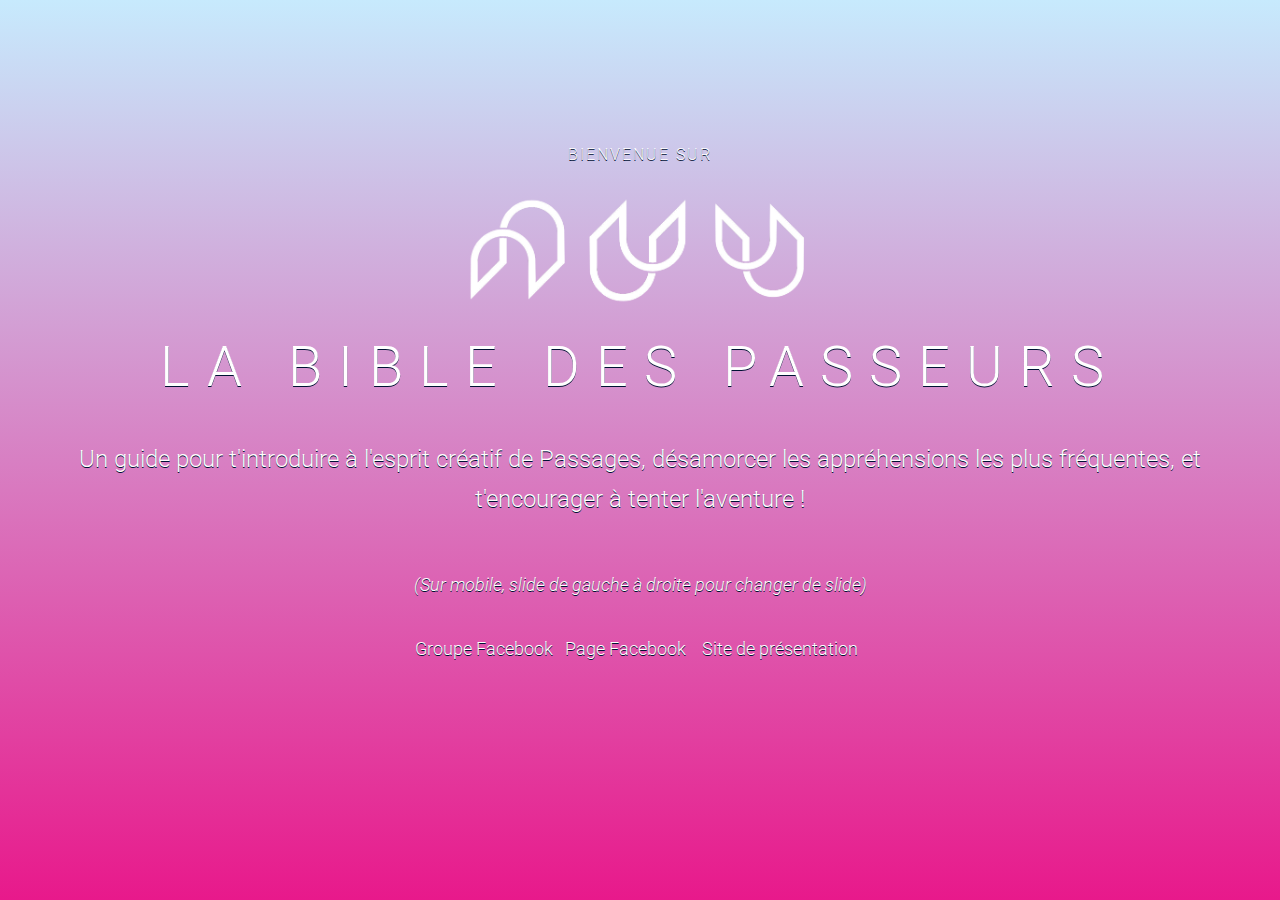
<file: index.html>
<!doctype html>
<html lang="en" prefix="og: http://ogp.me/ns#">
  <head>
    <meta charset="utf-8">
    <meta name="viewport" content="width=device-width, initial-scale=1">

    <!-- CLEAN MARKUP = GOOD KARMA.
      Hi source code lover,

      you're a curious person and a fast learner ;)
      Let's make something beautiful together. Contribute on Github:
      https://github.com/jlantunez/webslides

      Thanks,
      @jlantunez.
    -->

    <!-- SEO -->
    <title>WebSlides: Making HTML presentations easy</title>
    <meta name="description" content="WebSlides is the easiest way to make HTML presentations, portfolios, and landings. Just essential features.">

    <!-- URL CANONICAL -->
    <!-- <link rel="canonical" href="http://your-url.com/"> -->

    <!-- Google Fonts -->
    <link href="https://fonts.googleapis.com/css?family=Roboto:100,100i,300,300i,400,400i,700,700i%7CMaitree:200,300,400,600,700&amp;subset=latin-ext" rel="stylesheet">

    <!-- CSS Base -->
    <link rel="stylesheet" type='text/css' media='all' href="static/css/base.css">

    <!-- CSS Colors -->
    <link rel="stylesheet" type='text/css' media='all' href="static/css/colors.css">

    <!-- Optional - CSS SVG Icons (Font Awesome) -->
    <link rel="stylesheet" type='text/css' media='all' href="static/css/svg-icons.css">

    <!-- SOCIAL CARDS (ADD YOUR INFO) -->

    <!-- FACEBOOK -->
    <meta property="og:url" content="http://your-url.com/"> <!-- YOUR URL -->
    <meta property="og:type" content="article">
    <meta property="og:title" content="WebSlides — Making HTML Presentations Easy"> <!-- EDIT -->
    <meta property="og:description" content="WebSlides is about telling stories beautifully. Just the essential features. Good karma."> <!-- EDIT -->
    <meta property="og:updated_time" content="2017-01-04T17:20:50"> <!-- EDIT -->
    <meta property="og:image" content="static/images/share-webslides.jpg"> <!-- EDIT -->

    <!-- TWITTER -->
    <meta name="twitter:card" content="summary_large_image">
    <meta name="twitter:site" content="@webslides"> <!-- EDIT -->
    <meta name="twitter:creator" content="@jlantunez"> <!-- EDIT -->
    <meta name="twitter:title" content="WebSlides — Making HTML Presentations Easy"> <!-- EDIT -->
    <meta name="twitter:description" content="WebSlides is about good karma. Just essential features. 120+ free slides ready to use."> <!-- EDIT -->
    <meta name="twitter:image" content="static/images/share-webslides.jpg"> <!-- EDIT -->

    <!-- FAVICONS -->
    <link rel="shortcut icon" sizes="16x16" href="static/images/favicons/favicon.png">
    <link rel="shortcut icon" sizes="32x32" href="static/images/favicons/favicon-32.png">
    <link rel="apple-touch-icon icon" sizes="76x76" href="static/images/favicons/favicon-76.png">
    <link rel="apple-touch-icon icon" sizes="120x120" href="static/images/favicons/favicon-120.png">
    <link rel="apple-touch-icon icon" sizes="152x152" href="static/images/favicons/favicon-152.png">
    <link rel="apple-touch-icon icon" sizes="180x180" href="static/images/favicons/favicon-180.png">
    <link rel="apple-touch-icon icon" sizes="192x192" href="static/images/favicons/favicon-192.png">

    <!-- Android -->
    <meta name="mobile-web-app-capable" content="yes">
    <meta name="theme-color" content="#333333">

  </head>
  <body>
    <main role="main">
      <article id="webslides" class="vertical">
        <!-- Quick Guide
          - Each parent <section> in the <article id="webslides"> element is an individual slide.
          - Vertical sliding = <article id="webslides" class="vertical">
          - <div class="wrap"> = container 1200px / <div class="wrap size-50"> = 600px;
        -->

        <section class="bg-black" style="background-image: linear-gradient(to top, #e8198b 0%, #c7eafd 100%);">
          <!--.wrap = container 1200px -->
          <div class="wrap aligncenter fadeIn slow">
            <p class="text-subtitle">Bienvenue sur </p>
            <div class="wrap size-30 aligncenter">
            <figure>
              <img class="aligncenter" id="trois-icones" src="static/images/3icones.png" alt="Pixel Phone">
            </figure>
            </div>
            <h1 class="text-landing">la bible des passeurs</h1>
            
            <br><br>
            <p class="text-intro">
              Un guide pour t'introduire à l'esprit créatif de Passages, désamorcer les appréhensions les plus fréquentes, et t'encourager à tenter l'aventure !
            </p>
            <br/>
            <p><i>(Sur mobile, slide de gauche à droite pour changer de slide)</i></p>
            <p>
              <a href="https://www.facebook.com/groups/passepassages/" target="_blank" style="color:white;">Groupe Facebook</a>&nbsp;&nbsp;
<!--               <br/> -->
              <a href="https://www.facebook.com/passePassages/" target="_blank" style="color:white;">Page Facebook</a> &nbsp;&nbsp;
<!--               <br/> -->
              <a href="http://passages.strikingly.com/" target="_blank" style="color:white;">Site de présentation</a>&nbsp;&nbsp;
            </p>
          </div>
          <!-- .end .wrap -->
        </section>
        <section class="bg-black slide-top" style="background-image: linear-gradient(to bottom, #e8198b 0%, #6713d2 100%);">

          <!--.wrap = container 1200px -->
          <div class="wrap">
            <p class="text-context">Introduction</p>
            <h2>Passages, c’est un cadavre exquis du XXIè siècle</h2>
            <div class="grid sm vertical-align">
              <div class="column">
                <figure>
                  <img src="static/images/3iconeslong.png" alt="Pixel Phone">
                </figure>
              </div>
              <div class="column">
                <p class="text-intro">
                   Tu rejoins un groupe de cinq personnes. Ensuite, chaque membre du groupe travaille individuellement, l'un après l'autre.
                   <br>
                   <br>
                   Le premier produit quelque chose.


                   <br>
                   Le second récupère sa production et la transforme, ou s’en inspire pour créer quelque chose de tout à fait différent.


                   <br> 
                   Le troisième… tu as déjà compris le truc, non ? 

                   <br>
                   <br>
                   Quand le dernier termine son tour, le groupe réfléchit  à une façon de présenter l’œuvre lors de <strong>la soirée Passages.</strong>

                   <br>
                   <br>
                  

                </p>
              </div>

            </div>
          </div>
          <!-- .end .wrap -->
        </section>
        <section class="aligncenter bg-black" style="background-image: linear-gradient(to bottom, #6713d2 55%, #ffc8a9 100%);">
          <div class="wrap">
            <h2><strong>Sommaire</strong></h2>
            <p class="text-intro">Ce guide veut répondre à toutes les interrogations que tu peux te poser après la lecture du paragraphe ci-dessus :)</p>
            <p class="text-intro"><strong>Si quelquechose n'est pas clair, et si il te reste la moindre question, n'hésite pas à nous contacter directement !!!</strong></p>
            <ul class="flexblock border">
              <li>
                <!--div required = padding li or li>a-->
                <div>
                  <h4>État d'esprit</h4>
                  <ol>
                    <li><a target="_blank" href="#slide=4">Les contraintes boostent la créativité</a></li>
                    <li><a target="_blank" href="#slide=5">Processus > résultat</a></li>
                    <li><a target="_blank" href="#slide=6">Mentalité prototype !</a></li>
                    <li><a target="_blank" href="#slide=7">Inclusion radicale</a></li>
                  </ol>
                </div>
              </li>
              <li>
                <!--div required = padding li or li>a-->
                <div>
                  <h4>Avant Passages</h4>
                  <ol>
                    <li><a target="_blank" href="#slide=8">Je n'ai pas le temps !</a></li>
                    <li><a target="_blank" href="#slide=9">Je ne suis pas créatif !</a></li>
                    <li><a target="_blank" href="#slide=10">Je ne sais pas faire !</a></li>
                    <li><a target="_blank" href="#slide=11">J'ai peur de passer un truc imparfait !</a></li>
                  </ol>
                </div>
              </li>
              <li>
                <!--div required = padding li or li>a-->
                <div>
                  <h4>Pendant son tour</h4>
                  <ol>
                    <li><a target="_blank" href="#slide=12">J'ai pas d'idées...</a></li>
                    <li><a target="_blank" href="#slide=13">Je suis 1er, je fais quoi ?</a></li>
                    <li><a target="_blank" href="#slide=14">Je suis dernier, je fais quoi ?</a></li>
                    <li><a target="_blank" href="#slide=15">J'ai reçu / Je veux faire du code !</a></li>
                  </ol>
                </div>
              </li>
              <li>
                <!--div required = padding li or li>a-->
                <div>
                  <h4>Pour la présentation</h4>
                  <p class="text-subtitle">Bien communiquer...</p>
                  <ol>
                    <li><a target="_blank" href="#slide=16">...son travail.</a></li>
                    <li><a target="_blank" href="#slide=17">...sur le processus créatif.</a></li>
                    <li><a target="_blank" href="#slide=18">...avec les invités.</a></li>
                  </ol>
                </div>
              </li>
            </ul>
          </div>
          <!-- .end .wrap -->
        </section>

        <!-- contraintes  4 -->
        <section class="slide-top" style="background-image: linear-gradient(to top, #69EACB 0%, #ffc8a9 80%);;">

          <!--.wrap = container 1200px -->
          <div class="wrap">
            <p class="text-context">État d'esprit</p>
            <h2>
               Les contraintes sont fertiles.
            </h2>
            <div class="grid sm vertical-align">
              <div class="column">
                <figure>
                  <img src="static/images/Icones Contraintes.png" alt="Pixel Phone">
                </figure>
              </div>
              <div class="column">

                <p class="text-intro">Celles imposées par Passages, bien sûr : processus créatif, temps courts, deadlines et position dans le groupe.
                <br/>
                <br/>
                Mais surtout celles que vous vous imposerez vous-même.
                <br/>
                <br/>
                Plus il y a de cadres à la création, comme n'utiliser qu'un seul instrument, deux couleurs, uniquement Paint ou Powerpoint, plus l'imagination s'exprime <strong>facilement</strong> !
                </p>
              </div>

            </div>
          </div>
          <!-- .end .wrap -->
        </section>
        <!-- Process 5 -->
        <section class="bg-black slide-top" style="background-image: linear-gradient(to bottom, #69EACB 0%, #57F2CC 8%, #4596FB 60%);">

          <!--.wrap = container 1200px -->
          <div class="wrap">
            <p class="text-context">État d'esprit</p>
            <h2>
               Penser chemin plutôt que résultat.
            </h2>
            <div class="grid sm vertical-align">
              <div class="column">
                <figure>
                  <img src="static/images/Icones Process.png" alt="Pixel Phone">
                </figure>
              </div>
              <div class="column">

                <p class="text-intro">Si votre idée est complexe, la décomposer en une suite de petites actions simples à essayer la rend plus atteignable.
                <br/>
                <br/>
                Comme ça, même si vous n'arrivez pas au bout de votre démarche dans votre semaine, vous pourrez quand même passer votre intention, vos ressources, et là où vous êtes arrivés au suivant !
                <br/>
                </p>
              </div>
  
            </div>
          </div>
          <!-- .end .wrap -->
        </section>
        <!-- Prototype 6 -->
        <section class="bg-black slide-top" style="background-image: linear-gradient(to top, #3d3393 35%, #2b76b9 80%, #4596FB 100%);">

          <!--.wrap = container 1200px -->
          <div class="wrap">
            <p class="text-context">État d'esprit</p>
            <h2>
              Assumer de faire des choses incomplètes. 
            </h2>
            <div class="grid sm vertical-align">
              <div class="column">
                <figure>
                  <img src="static/images/Icones Prototype.png" alt="Pixel Phone">
                </figure>
              </div>
              <div class="column">
                <p class="text-intro">La création, c'est fascinant car sale, erratique, et dégoulinant de sueur.
                <br/>
                <br/>
                À Passages, nous glissons un doigt sur cette sueur et nous émerveillons ensemble des <strong>"Comment ?"</strong> et des <strong>"Pourquoi ?"</strong> qui disparaissent dans la plastique des musées et des média.
                <br/>
                <br/>
                Nous ne jugeons pas une subjective perfection du <strong>"Quoi ?"</strong>. <br> <strong>Morale : N'ayez pas peur de passer des brouillons ou de schémas !</strong>
                <br/>
                </p>
              </div>

            </div>
          </div>
          <!-- .end .wrap -->
        </section>
        <!-- Inclusion 7 -->
        <section class="bg-black slide-top" style="background-image: linear-gradient(to bottom,  #3d3393 0%, #0250c5 20%, #d43f8d 100%);">

          <!--.wrap = container 1200px -->
          <div class="wrap">
            <p class="text-context">État d'esprit</p>
            <h2>
              Inclusion radicale. Des créateurs comme des créations.
            </h2>
            <br/>
            <div class="grid sm vertical-align">
              <div class="column">
                <figure>
                  <img src="static/images/Icones Inclusion.png" alt="Pixel Phone">
                </figure>
              </div>
              <div class="column">

                <p class="text-intro">Il n'y a pas de <i>bon</i> passage. Ni de <i>bon</i> passeur. C'est un jeu et une expérience ouverte à <strong>tous</strong>, sans distinction de compétences ou de personnalités.
                <br/>
                <br/>
                Chacun y est donc <strong>accepté</strong>, peu importe son implication et son emploi du temps.
                <br/>
                <br/>
                Chacun y est donc chaleureusement <strong>remercié</strong> (avec grand respect), pour sa participation, peu importe sa forme et son contenu.
                <br/>
                <br/>
                Merci encore à tous nos participants passés et futurs :)
                <br/>
                </p>
              </div>
            </div>
          </div>
          <!-- .end .wrap -->
        </section>
        <!-- Temps 8 -->
        <section class="bg-black slide-top" style="background-image: linear-gradient(to bottom,  #d43f8d 0%, #0F7173 100%);">

          <!--.wrap = container 1200px -->
          <div class="wrap">
            <p class="text-context">Avant Passages</p>
            <h2>
              Je n'ai pas le temps !
            </h2>
            <div class="grid sm vertical-align">
              <div class="column">
                <figure>
                  <img src="static/images/Icones TEmps.png" alt="Pixel Phone">
                </figure>
              </div>
              <div class="column">

                <p class="text-intro">
                  Les passeurs ont des emplois du temps et des motivations variés, et  cette diversité est la bienvenue : <strong>personne n'est jugé sur le temps ni l'ampleur de sa création</strong>. 
                  <br/>
                  <br/>Certains y consacrent 30 minutes, d'autres plus de 10h. Tous trouvent le temps dans leur semaine. Le temps passé par l'ensemble d'un groupe est toujours équilibré.
                  <br/>
                  <br/>
                  <strong>À vous d'adapter votre idée et votre création au temps que vous souhaitez et pouvez donner.</strong> Soyez minimalistes ! Nos conseils créatifs peuvent aussi aider.
                  <br/>
                  <br/>
                  D'un point de vue pratique, vous pouvez spécifier les semaines où vous ne préférez pas passer et si vous craignez de devoir annuler pour imprévu, ou toute autre appréhension temporelle, on est hyper flexibles et on en tiendra compte.
                </p>
              </div>
            </div>
          </div>
          <!-- .end .wrap -->
        </section>

        <!-- Creatif 9 -->
        <section class="bg-black slide-top" style="background-image: linear-gradient(to bottom,  #0F7173 0%, #720026 100%);">

          <!--.wrap = container 1200px -->
          <div class="wrap">
            <p class="text-context">Avant Passages</p>
            <h2>
              Je ne suis pas créatif !
            </h2>
            <div class="grid sm vertical-align">
              <div class="column">
                <figure>
                  <img src="static/images/Icones Creatif.png" alt="Pixel Phone">
                </figure>
              </div>
              <div class="column">
                <p class="text-intro">
                  C'est évidemment faux. Nous sommes tous <i>"créatifs"</i> quand le contexte l'exige, dans notre travail, notre vie de tous les jours..
                  <br/>
                  <br/>
                  Artistes et créateurs vous le diront; <strong>il faut s'imposer des contraintes.</strong> En cet âge numérique, tout semble possible : rien de mieux pour tuer l'inspiration. Prenez ce que vous avez sous la main, et mettez vous au travail !
                  <br/>
                  <br/>
                  Aussi, <strong>rien n'est original.</strong> N'ayez pas peur de l'inspiration, et de la copie. C'est en recopiant qu'on apprend le plus vite, et qu'on trouve sa différence.
                </p>
              </div>
            </div>
          </div>
          <!-- .end .wrap -->
        </section>
        <!-- Faire 10 -->
        <section class="bg-black slide-top" style="background-image: linear-gradient(to bottom,  #720026 0%, #BD2D87 100%);">

          <!--.wrap = container 1200px -->
          <div class="wrap">
            <p class="text-context">Avant Passages</p>
            <h2>
              Je ne sais pas faire !
            </h2>
            <div class="grid sm vertical-align">
              <div class="column">
                <figure>
                  <img src="static/images/Icones Faire.png" alt="Pixel Phone">
                </figure>
              </div>
              <div class="column">
                <p class="text-intro">
                  Les passeurs ont tous des compétences et des expériences variées. Cette diversité fait la force de Passages comparé à l'art traditionel. 
                  <br/>
                  <br/>
                  Pour <strong>essayer</strong>, pas besoin de <strong>savoir faire</strong>. Beaucoup profitent justement de Passages pour découvrir de nouvelles compétences et outils.
                  <br/>
                  <br/>
                  Vous savez déjà (a priori) lire, écrire, parler, bouger, et, <i>si le besoin urgent s'en fait sentir,</i> vous servir d'un ordinateur et d'un smartphone... rendez-vous <i>vraiment</i> compte des possibilités déjà <strong>infinies</strong> que cela permet ?
                  <br/>
                  <br/>
                  On dit souvent de l'art contemporain que n'importe qui "peut faire ça". Prouve-le !
                </p>
              </div>
            </div>
          </div>
          <!-- .end .wrap -->
        </section>
        <!-- Imparfait 11 -->
        <section class="bg-black slide-top" style="background-image: linear-gradient(to bottom,  #BD2D87 0%, #4C2B36 100%);">

          <!--.wrap = container 1200px -->
          <div class="wrap">
            <p class="text-context">Avant Passages</p>
            <h2>
              J'ai peur de passer un truc imparfait !
            </h2>
            <div class="grid sm vertical-align">
              <div class="column">
                <figure>
                  <img src="static/images/Icones Imparfait.png" alt="Pixel Phone">
                </figure>
              </div>
              <div class="column">
                <p class="text-intro">
                  Nous sommes une communauté de prototypeurs et d'explorateurs. 
                  <br/>
                  <br/>
                  Nous sommes conscients que la perfection et la réussite passe par nombre énorme d'itérations, d'essais, et surtout d'échecs -- là où on apprend le plus. <strong>Cependant, ce n'est pas notre sujet ici !</strong>
                  <br/>
                  <br/>
                  Le but de Passages <strong>n'est pas</strong> de produire des chefs d'oeuvres. Le but est d'explorer de façon collaborative, originale et <i>ultra-rapide</i> des embryons d'idées, et de présenter des prototypes au monde réel.
                  <br/>
                  <br/>
                  Il n'y a donc aucun souci à passer une tentative incomplète ou échouée.
                </p>
              </div>

            </div>
          </div>
          <!-- .end .wrap -->
        </section>
        <!-- Pas diees 12 -->
        <section class="bg-black slide-top" style="background-image: linear-gradient(to bottom,  #4C2B36 0%, #222E50 100%);">

          <!--.wrap = container 1200px -->
          <div class="wrap">
            <p class="text-context">Pendant son tour</p>
            <h2>
              J'ai pas d'idées...
            </h2>
            <div class="grid sm vertical-align">
              <div class="column">
                <figure>
                  <img src="static/images/Icones Idees.png" alt="Pixel Phone">
                </figure>
              </div>
              <div class="column">
                <p class="text-intro">
                  Plusieurs pistes de réflexions (vagues !) pour trouver l'inspiration quand on reçoit son passage.
                  <ul class="flexblock text-cols">
                    <li>Fixer le "comment" avant de trouver le "quoi": medium, outils, couleurs...</li>
                    <li>Se mettre à faire quelque chose. Le relier au précédent plus tard !</li>
                    <li>S'inspirer de choses qui n'ont a priori rien à voir.</li>
                    <li>Réorganiser. Re-hiérachiser.</li>
                    <li>Prendre des échantillons.</li>
                    <li>Ne travailler que sur une sous partie.</li>
                    <li>Coller des choses ensembles.</li>
                    <li>Détruire !</li>
                    <li>(Ré)écrire une histoire. Penser "storytelling".</li>
                    <li>(Re)définir une expérience. Penser "sensations".</li>
                    <li>(Re)définir une interaction. Penser "interactivité".</li>
                    <li>(Re)définir un cadre. Penser "règles"</li>
                    <li>Se poser des questions: "Et si c'était ... ?"</li>
                    <li>Choisir un courant: classique, absurde, cubiste...</li>
                    <li>Changer le contexte.</li>
                    <li>Donner du sens.</li>
                  </ul>
                </p>
              </div>

            </div>
          </div>
          <!-- .end .wrap -->
        </section>
        <!-- Premier 13 -->
        <section class="bg-black slide-top" style="background-image: linear-gradient(to bottom,  #222E50 0%, #82D173 100%);">

          <!--.wrap = container 1200px -->
          <div class="wrap">
            <p class="text-context">Pendant son tour</p>
            <h2>
              Je suis 1er, je fais quoi ?
            </h2>
            <div class="grid sm vertical-align">
              <div class="column">
                <figure>
                  <img src="static/images/Icones 1er.png" alt="Pixel Phone">
                </figure>
              </div>
              <div class="column">
                <p class="text-intro">
                  Tu as l'honneur de commencer le Passage de ton groupe :) En t'inspirant du thème de ta saison, tu dois produire quelquechose. <i>"Mais quoi donc ?"</i> me répondras-tu. Et bien...
                </p>
                <h4>
                  Tu es entièrement libre !
                </h4>
                <br/>
                <p class="text-intro">
                Ce qui n'est pas forcément un cadeau puisque tu n'auras aucun matériel "de base" à reprendre. A toi de te fixer des contraintes pour compenser.
                </p>
                <p>
                  A titre d'exemple uniquement : du coup, <i>assez souvent</i> le premier créé un "matériau" pour les suivants. Mais n'hésite pas à être plus original ! Pourquoi pas faire une chose "à trous" , "creuse", ou "abstraite", comme un "cadre", des "règles" que ce serait aux suivants de compléter...
                </p>
              </div>
            </div>
          </div>
          <!-- .end .wrap -->
        </section>
        <!-- Dernier 14 -->
        <section class="bg-black slide-top" style="background-image: linear-gradient(to bottom,  #82D173 40%, #CFD11A 60%);">

          <!--.wrap = container 1200px -->
          <div class="wrap">
            <p class="text-context">Pendant son tour</p>
            <h2>
              Je suis dernier, je fais quoi ?
            </h2>
            <div class="grid sm vertical-align">
              <div class="column">
                <figure>
                  <img src="static/images/Icons dernier.png" alt="Pixel Phone">
                </figure>
              </div>
              <div class="column">
                <p class="text-intro">
                  En tant que dernier de la chaîne, tu vas généralement recevoir un sacré "truc" assez délirant. C'est toi qui donnera la dernière impulsion avant votre travail en groupe pour préparer la représentation.
                  <br/>
                  <br/>
                  Quelques pistes si tu ne sais pas quoi faire de ce que tu as reçu :
                </p>
                <ul class="flexblock text-cols">
                  <li>Chercher la bonne façon de le présenter</li>
                  <li>Mieux relier entre elles les parties reçues</li>
                  <li>Imaginer les interactions avec les spectateurs</li>
                  <li>Scénographier l'espace</li>
                </ul>
              </div>

            </div>
          </div>
          <!-- .end .wrap -->
        </section>

        <!-- Code 15 -->
        <section class="bg-black slide-top" style="background-image: linear-gradient(to bottom,  #CFD11A 0%, #2A2A72 100%);">

          <!--.wrap = container 1200px -->
          <div class="wrap">
            <p class="text-context">Pendant son tour</p>
            <h2>
              Alerte ! J'ai reçu du code !
            </h2>
            <div class="grid sm vertical-align">
              <div class="column">
                <figure>
                  <img src="static/images/Icones Code.png" alt="Pixel Phone">
                </figure>
              </div>
              <div class="column">
                <p class="text-intro">
                  Certains passeurs imaginent parfois des programmes informatiques. 
                  <br/>
                  <br/>
                  Celui qui le reçoit a alors bien souvent l'envie d'en étendre les fonctionnalités. Même lorsqu'il ne sait pas le faire lui-même.
                  <br/>
                  <br/>
                  Il demande alors bien naturellement au précédent si <i>"c'est facile de faire ça".</i> Le codeur, en optimiste naïf, répond alors: "oui d'accord ça a l'air cool". Et se retrouve à passer 3 fois plus de temps que prévu sur son programme.
                  <br/>
                  <br/>
                  Conseils pour éviter d'éventuelles frustrations dans ces situations :
                  <ul class="flexblock specs">
                    <li><strong>Les deux partis : COMMUNIQUEZ.</strong> Et soyez honnêtes et réalistes.</li>
                    <li><strong>Receveur : </strong>Vois le code comme une contrainte que tu ne peux pas modifier</li>
                    <li><strong>Receveur : </strong>Pense à des choses autour et en dehors du programme.</li>
                    <li><strong>Receveur : </strong>Si tu veux vraiment que le précédent code ton idée, par politesse, apporte une idée dont tu peux faire au moins 80% du travail seul.</li>
                    <li><strong>Codeur :</strong> Soit conscient de cette situation avant de te lancer dans du code.</li>
                    <li><strong>Codeur :</strong> N'hésite pas à dire non. Spécifie très exactement le cadre ce que tu es prèt à faire en plus lorsque tu passes.</li>
                    <li><strong>Codeur :</strong> N'hésite pas à laisser des zones "vides" dans le programme pour orienter la manière dont tu veux que les suivants participent.</li>
                    <li><strong>Codeur :</strong> Sois pessimiste dans la manière dont tu juges la difficulté des fonctionnalités qu'on te demande.</li>
  
                  </ul>
                </p>
              </div>

            </div>
          </div>
          <!-- .end .wrap -->
        </section>
        <!-- Comm travail 16-->
        <section class="bg-black slide-top" style="background-image: linear-gradient(to bottom,  #2A2A72 0%, #D95D39 100%);">

          <!--.wrap = container 1200px -->
          <div class="wrap">
            <p class="text-context">Pour la présentation</p>
            <h2>
              Bien communiquer - son travail
            </h2>
            <div class="grid sm vertical-align">
              <div class="column">
                <figure>
                  <img src="static/images/Icons comm travail.png" alt="Pixel Phone">
                </figure>
              </div>
              <div class="column">
                <p class="text-intro">
                  La communication est la clef d'une présentation réussie.
                  <br/>
                  <br/>
                  Même des choses très incomplètes, voire cassées, peuvent être rendues magiques par une bonne présentation.
                  <br/>
                  <br/>
                  Soyez un peu acteurs, un peu scénographes, mettez vous à la place des spectateurs et faites leur vivre une belle histoire !
                  <br/>
                  <strong>De simples détails de décor, de son et de lumière peuvent tout changer à l'ambiance d'une présentation.</strong>
                </p>
                <p>
                Fun fact : Pour financer ses débuts, le boss de Dropbox a levé $6M avec une fausse vidéo de présentation de leur produit.
                </p>
              </div>
            </div>
          </div>
          <!-- .end .wrap -->
        </section>
        <!-- Comm processus creatif 17 -->
        <section class="bg-black slide-top" style="background-image: linear-gradient(to bottom,  #D95D39 0%, #FF8360 100%);">

          <!--.wrap = container 1200px -->
          <div class="wrap">
            <p class="text-context">Pour la présentation</p>
            <h2>
              Bien communiquer - sur le processus créatif.
            </h2>
            <div class="grid sm vertical-align">
              <div class="column">
                <figure>
                  <img src="static/images/Icones comm process creatif.png" alt="Pixel Phone">
                </figure>
              </div>
              <div class="column">

                <p class="text-intro">
                  En plus de votre présentation du résultat final, l'histoire de comment vous en êtes arrivé là a une importance cruciale !
                  <br/>
                  <br/>
                  Selon le format, vous n'aurez pas forcément le temps d'expliquer individuellement à chaque spectateur l'enchainement de vos créations.
                  <br/>
                  <br/>
                  <strong>Conseil: Imprimer une feuille avec les étapes de votre création, et l'afficher à côté de votre espace.</strong>
                  <br/>
                </p>
              </div>
            </div>
          </div>
          <!-- .end .wrap -->
        </section>
        <!-- Comm invites  18-->
        <section class="bg-black slide-top" style="background-image: linear-gradient(to bottom,  #FF8360 40%, #c7eafd 100%);">

          <!--.wrap = container 1200px -->
          <div class="wrap">
            <p class="text-context">Pour la présentation</p>
            <h2>
              Bien communiquer - avec les invités
            </h2>
            <div class="grid sm vertical-align">
              <div class="column">
                <figure>
                  <img src="static/images/Icones comm invites.png" alt="Pixel Phone">
                </figure>
              </div>
              <div class="column">
                <p class="text-intro">
                  Le but de la présentation est d'ouvrir de nouvelles personnes à l'univers <i>(un peu fou)</i> de Passages.
                  <br/>
                  <br/>
                  Des invités que vous ne connaissez pas, aux sensibilités différentes des vôtres, viendront découvrir vos travaux.
                  <br/>
                  <br/>
                  <strong>
                    Soyez ouverts, didactiques et accessibles. 
                    <br/>Dialoguez avec les gens que vous ne connaissez pas.
                  </strong>
                  <br/>
                </p>
              </div>
            </div>
          </div>
          <!-- .end .wrap -->
        </section>
      </article>
      <!-- end article -->
    </main>
    <!-- end main -->

   <!-- Remove #webslides element :)

     <footer role="contentinfo">
      <div class="wrap">
        <p>An <a href="https://github.com/jlantunez/webslides">open source solution</a>, by <a href="https://twitter.com/jlantunez">@jlantunez</a>.</p>
      </div>
    </footer>  -->

    <!-- Required -->
    <script src="static/js/webslides.js"></script>
    <script>
      window.ws = new WebSlides();
    </script>

    <!-- OPTIONAL - svg-icons.js (fontastic.me - Font Awesome as svg icons) -->
    <script defer src="static/js/svg-icons.js"></script>

  </body>
</html>
</file>
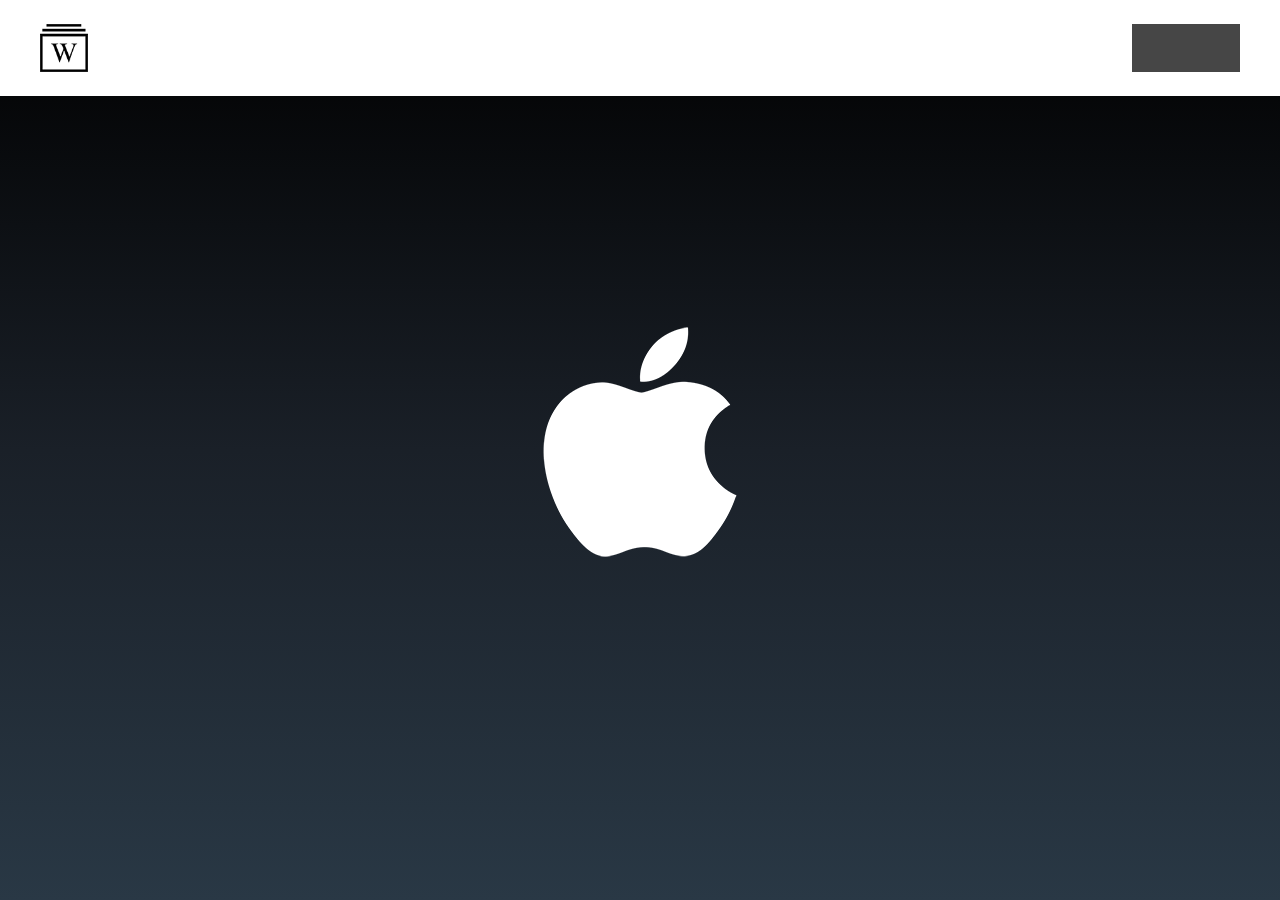
<file: demos/keynote.html>
<!doctype html>
<html lang="en" prefix="og: http://ogp.me/ns#">
  <head>
    <meta charset="utf-8">
    <meta name="viewport" content="width=device-width, initial-scale=1">

    <!-- CLEAN MARKUP = GOOD KARMA.
      Hi source code lover,

      you're a curious person and a fast learner ;)
      Let's make something beautiful together. Contribute on Github:
      https://github.com/jlantunez/webslides

      Thanks,
      @jlantunez.
    -->

    <!-- SEO -->
    <title>WebSlides Keynote: Make a Keynote presentation using HTML</title>
    <meta name="description" content="WebSlides is the easiest way to make HTML presentations. Just essential features, clean code, and lovely CSS.">

    <!-- URL CANONICAL -->
    <!-- <link rel="canonical" href="http://your-url.com/permalink"> -->

    <!-- Google Fonts -->
    <link href="https://fonts.googleapis.com/css?family=Roboto:100,100i,300,300i,400,400i,700,700i%7CMaitree:200,300,400,600,700&amp;subset=latin-ext" rel="stylesheet">

    <!-- CSS Base -->
    <link rel="stylesheet" type="text/css" media="all" href="../static/css/base.css">

    <!-- CSS Colors -->
    <link rel="stylesheet" type="text/css" media="all" href="../static/css/colors.css">

    <!-- Optional - CSS SVG Icons (Font Awesome) -->
    <link rel="stylesheet" type="text/css" media="all" href="../static/css/svg-icons.css">

    <!-- SOCIAL CARDS (ADD YOUR INFO) -->

    <!-- FACEBOOK -->
    <meta property="og:url" content="http://your-url.com/permalink"> <!-- EDIT -->
    <meta property="og:type" content="article">
    <meta property="og:title" content="Make a Keynote presentation using HTML"> <!-- EDIT -->
    <meta property="og:description" content="WebSlides is the easiest way to make HTML presentations. 120+ free slides ready to use."> <!-- EDIT -->
    <meta property="og:updated_time" content="2017-01-04T17:32:14"> <!-- EDIT -->
    <meta property="og:image" content="../static/images/share-webslides.jpg" > <!-- EDIT -->

    <!-- TWITTER -->
    <meta name="twitter:card" content="summary_large_image">
    <meta name="twitter:site" content="@webslides"> <!-- EDIT -->
    <meta name="twitter:creator" content="@jlantunez"> <!-- EDIT -->
    <meta name="twitter:title" content="Make a Keynote presentation using HTML"> <!-- EDIT -->
    <meta name="twitter:description" content="WebSlides is the easiest way to make HTML presentations. 120+ free slides ready to use."> <!-- EDIT -->
    <meta name="twitter:image" content="../static/images/share-webslides.jpg"> <!-- EDIT -->

    <!-- FAVICONS -->
    <link rel="shortcut icon" sizes="16x16" href="../static/images/favicons/favicon.png">
    <link rel="shortcut icon" sizes="32x32" href="../static/images/favicons/favicon-32.png">
    <link rel="apple-touch-icon icon" sizes="76x76" href="../static/images/favicons/favicon-76.png">
    <link rel="apple-touch-icon icon" sizes="120x120" href="../static/images/favicons/favicon-120.png">
    <link rel="apple-touch-icon icon" sizes="152x152" href="../static/images/favicons/favicon-152.png">
    <link rel="apple-touch-icon icon" sizes="180x180" href="../static/images/favicons/favicon-180.png">
    <link rel="apple-touch-icon icon" sizes="192x192" href="../static/images/favicons/favicon-192.png">

    <!-- Android -->
    <meta name="mobile-web-app-capable" content="yes">
    <meta name="theme-color" content="#333333">
  </head>
  <body>
    <header role="banner">
      <nav role="navigation">
        <p class="logo"><a href="../index.html" title="WebSlides">WebSlides</a></p>
        <ul>
          <li class="github">
            <a rel="external" href="https://github.com/jlantunez/webslides" title="Github">
              <svg class="fa-github">
                <use xlink:href="#fa-github"></use>
              </svg>
              <em>WebSlides</em>
            </a>
          </li>
          <li class="twitter">
            <a rel="external" href="https://twitter.com/webslides" title="Twitter">
              <svg class="fa-twitter">
                <use xlink:href="#fa-twitter"></use>
              </svg>
              <em>@WebSlides</em>
            </a>
          </li>
          <!--  <li class="dribbble"><a rel="external" href="http://dribbble.com/jlantunez" title="Dribbble"><svg class="fa-dribbble"><use xlink:href="#fa-dribbble"></use></svg> <em>jlantunez</em></a></li> -->
        </ul>
      </nav>
    </header>

    <main role="main">
      <article id="webslides">

        <!-- Quick Guide
          - Each parent <section> in the <article id="webslides"> element is an individual slide.
          - Vertical sliding = <article id="webslides" class="vertical">
          - <div class="wrap"> = container 1200px
        -->

        <section class="bg-apple aligncenter">
          <!--.wrap = container 1200px -->
          <div class="wrap">
            <h1><img class="whitelogo" src="../static/images/logos/apple.svg" alt="Apple Logo"></h1>
          </div>
          <!-- .end .wrap -->
        </section>
        <section class="bg-apple">
          <!--.wrap = container 1200px -->
          <div class="wrap size-50">
            <h1>Make a Keynote presentation using HTML</h1>
            <p class="text-intro">WebSlides is an open source framework for building HTML presentations, landings, and portfolios.</p>
            <p><code>.bg-apple</code></p>
          </div>
          <!-- .end .wrap -->
        </section>
        <section class="bg-apple aligncenter">
          <!--.wrap = container 1200px -->
          <div class="wrap">
            <h2>HTML presentations can be easy</h2>
          </div>
          <!-- .end .wrap -->
        </section>
        <section class="bg-apple">
          <div class="wrap">
            <h2>Features</h2>
            <ul class="flexblock features">
              <li>
                <div>
                  <h2>
                    <span>&rarr;</span>
                    Simple Navigation
                  </h2>
                  with arrow keys and swipe.
                </div>
              </li>
              <li>
                <div>
                  <h2>
                    <svg class="fa-link">
                      <use xlink:href="#fa-link"></use>
                    </svg>
                    Permalinks
                  </h2>
                  Go to a specific slide.
                </div>
              </li>
              <li>
                <div>
                  <h2>
                    <svg class="fa-clock-o">
                      <use xlink:href="#fa-clock-o"></use>
                    </svg>
                    Slide Counter
                  </h2>
                  Current/Total number
                </div>
              </li>
              <li>
                <div>
                  <h2>
                    <span>40<sup>+</sup></span>
                    Beautiful Components
                  </h2>
                  Covers, cards, quotes...
                </div>
              </li>
              <li>
                <div>
                  <h2>
                    <svg class="fa-text-height">
                      <use xlink:href="#fa-text-height"></use>
                    </svg>
                    Vertical Rhythm
                  </h2>
                  Use multiples of 8.
                </div>
              </li>
              <li>
                <div>
                  <h2>
                    <span>500<sup>+</sup></span>
                    SVG Icons
                  </h2>
                  Font Awesome Kit.
                </div>
              </li>
            </ul>
          </div>
        </section>
        <section class="bg-apple">
          <div class="wrap">
            <div class="content-left">
              <h2>WebSlides was made to inspire people.</h2>
            </div>
            <!-- end .content-left -->
            <div class="content-left">
              <p>WebSlides is a wonderful way to showcase your company. All content is for demo purposes only. Images are property of their respective owners.</p>
            </div>
            <!-- end .content-left -->
            <ul class="flexblock">
              <li>
                <div>
                  <img class="whitelogo" src="../static/images/logos/google.svg" alt="Google">
                </div>
              </li>
              <li>
                <div>
                  <img class="whitelogo" src="../static/images/logos/netflix.svg" alt="Netflix">
                </div>
              </li>
              <li>
                <div>
                  <img class="whitelogo" src="../static/images/logos/microsoft.svg" alt="Microsoft">
                </div>
              </li>
            </ul>
          </div>
          <!-- .end .wrap -->
        </section>
        <section class="bg-apple">
          <div class="wrap">
            <div class="content-left">
              <h2>WebSlides help you build a culture of excellence.</h2>
            </div>
            <!-- end .content-left -->
            <div class="content-left">
              <p>The art of storytelling. Hypertext, clean code, and beauty as narrative elements. Just essential features and lovely CSS. All content is for demo purposes only. </p>
            </div>
            <!-- end .content-left -->
            <ul class="flexblock metrics">
              <li> Founded
                <span>1976</span>
              </li>
              <li>
                <span>
                  <svg class="fa-users">
                    <use xlink:href="#fa-users"></use>
                  </svg>
                </span>
                524M Subscribers
              </li>
              <li>
                <span>
                  <svg class="fa-line-chart">
                    <use xlink:href="#fa-line-chart"></use>
                  </svg>
                </span>
                Revenue: $16M
              </li>
              <li>
                Monthly Growth
                <span>64%</span>
              </li>
            </ul>
          </div>
          <!-- .end .wrap -->
        </section>
        <section class="bg-apple">
          <!--.wrap o <nav> = container 1200px -->
          <div class="wrap">
            <ul class="flexblock metrics border">
              <li> Founded
                <span>1976</span>
              </li>
              <li>
                <span>
                  <svg class="fa-users">
                    <use xlink:href="#fa-users"></use>
                  </svg>
                </span>
                524M Subscribers
              </li>
              <li>
                <span>
                  <svg class="fa-line-chart">
                    <use xlink:href="#fa-line-chart"></use>
                  </svg>
                </span>
                Revenue: $16M
              </li>
              <li>
                Monthly Growth
                <span>64%</span>
              </li>
              <li>
                <span>
                  <svg class="fa-building-o">
                    <use xlink:href="#fa-building-o"></use>
                  </svg>
                </span>
                6 Offices
              </li>
              <li>
                <span>
                  <svg class="fa-smile-o">
                    <use xlink:href="#fa-smile-o"></use>
                  </svg>
                </span>
                14K Employees
              </li>
              <li>
                <span>
                $4M
                </span>
                EBITDA
              </li>
              <li>
                <span>
                  <svg class="fa-university">
                    <use xlink:href="#fa-university"></use>
                  </svg>
                </span>
                Bank: $76B
              </li>
            </ul>
          </div>
          <!-- .end .wrap -->
        </section>
        <section class="bg-apple aligncenter">
          <span class="background dark" style="background-image:url('https://source.unsplash.com/pb_lF8VWaPU/')"></span>
          <div class="wrap">
            <h2 class="text-data">3,456,789</h2>
            <h3>iPhone 7 in first 24 hours</h3>
          </div>
          <!-- .end .wrap -->
        </section>
        <section class="bg-apple aligncenter">
          <!--.wrap = container 1200px -->
          <div class="wrap">
            <h2 class="text-data">$48 Billion</h2>
            <h3>Revenue in Q4 2024</h3>
          </div>
          <!-- .end .wrap -->
        </section>
        <section class="bg-apple slide-bottom">
          <!-- Overlay/Opacity: [class*="bg-"] > .background.dark or .light -->
          <span class="background" style="background-image:url('https://source.unsplash.com/Y5Tjb62cxl8/')"></span>
          <div class="wrap">
            <div class="content-left">
              <p>
                <svg class="large fa-tree">
                  <use xlink:href="#fa-tree"></use>
                </svg>
              </p>
              <h2>1,000,000</h2>
              <h3>We're working to protect up to a million acres of sustainable forest.</h3>
            </div>
          </div>
          <!-- .end .wrap -->
        </section>
        <section class="bg-apple">
          <div class="wrap">
            <div class="card-50">
              <figure><img class="aligncenter" src="../static/images/iphone.png" alt="iPhone"></figure>
              <div class="flex-content">
                <h2>
                  <svg class="fa-apple">
                    <use xlink:href="#fa-apple"></use>
                  </svg>
                  iPhone 7
                </h2>
                <p class="text-intro">3D Touch, 12MP photos, and 4K video.</p>
                <p>Every iPhone they have made was built on the same belief. That a phone should be more than a collection of features. That, above all, a phone should be absolutely simple, beautiful, and magical to use.</p>
              </div>
              <!-- end .flex-content-->
            </div>
            <!-- end .card-50-->
          </div>
          <!-- .end .wrap -->
        </section>
        <section class="bg-apple">
          <div class="wrap">
            <div class="grid vertical-align">
              <div class="column">
                <h2>
                  <svg class="fa-apple">
                    <use xlink:href="#fa-apple"></use>
                  </svg>
                  iPhone 7
                </h2>
                <p class="text-intro">We worked closely with the very talented people at Acme and created a new website. Content demo. </p>
                <ul class="description">
                  <li>
                    <span class="text-label">
                    Client:
                    </span>
                    Apple (2016)
                  </li>
                  <li>
                    <span class="text-label">
                    Services:
                    </span>
                    Web Design
                  </li>
                  <li>
                    <span class="text-label">
                    Website:
                    </span>
                    <a href="https://apple.com/iphone/">apple.com/iphone</a>
                  </li>
                </ul>
              </div>
              <!-- end .column-->
              <div class="column">
                <figure>
                  <img src="../static/images/iphone.png" alt="iPhone">
                </figure>
              </div>
              <!-- end figure-->
            </div>
            <!-- end .grid-->
          </div>
          <!-- end .wrap-->
        </section>
        <section class="bg-apple">
          <div class="wrap">
            <div class="card-50">
              <div class="flex-content">
                <ul class="flexblock specs">
                  <li>
                    <div>
                      <svg class="fa-wifi">
                        <use xlink:href="#fa-wifi"></use>
                      </svg>
                      <h2>Ultra-Fast WiFi</h2>
                      Faster LTE with the best worldwide roaming.
                    </div>
                  </li>
                  <li>
                    <div>
                      <svg class="fa-camera">
                        <use xlink:href="#fa-camera"></use>
                      </svg>
                      <h2>Two cameras that shoot as one.</h2>
                      12MP wide angle.
                    </div>
                  </li>
                  <li>
                    <div>
                      <svg class="fa-life-ring">
                        <use xlink:href="#fa-life-ring"></use>
                      </svg>
                      <h2>Lifetime Warranty </h2>
                      We'll fix it or if we can't, we'll replace it.
                    </div>
                  </li>
                </ul>
              </div>
              <!-- end .flex-content-->
              <figure>
                <img class="aligncenter" src="../static/images/iphone.png" alt="iPhone 6">
              </figure>
            </div>
          </div>
          <!-- .end .wrap -->
        </section>
        <section class="bg-apple aligncenter">
          <div class="wrap zoomIn">
            <h1>
              <svg class="fa-apple">
                <use xlink:href="#fa-apple"></use>
              </svg>
              Pay
            </h1>
          </div>
          <!-- .end .wrap -->
        </section>
        <section class="bg-apple">
          <span class="background-left-bottom" style="background-image:url('../static/images/iphone-hand.png')"></span>
          <div class="wrap">
            <div class="content-right">
              <h2>
                Redesigning
                <svg class="fa-apple">
                  <use xlink:href="#fa-apple"></use>
                </svg>
                Pay
              </h2>
              <p>We've been working with the Acme team over the last three months to build a new app.</p>
              <p>
                <a href="#" class="button" title="Case study">Case study &rsaquo;</a>
                <a href="https://www.apple.com/apple-pay/" class="button ghost" title="Apple Website">Open site &rsaquo;</a>
              </p>
            </div>
          </div>
          <!-- .end .wrap -->
        </section>
        <section class="bg-apple">
          <span class="background-right-bottom" style="background-image:url('../static/images/iphone-hand.png')"></span>
          <!--.wrap = container 1200px -->
          <div class="wrap">
            <div class="content-left">
              <h2>Payments Made Simple</h2>
              <p>Apple Pay is so easy. Pay with your debit cards and credit cards with just a touch.</p>
              <div class="content-left">
                <h3>Secure</h3>
                <p>Your card is never stored. Apple Pay uses a device-specific number and unique transaction code.</p>
              </div>
              <!-- .end .content-left -->
              <div class="content-left">
                <h3>Universal</h3>
                <p>Apple Pay works with most major credit and debit cards from nearly all banks.</p>
              </div>
              <!-- .end .content-left -->
            </div>
            <!-- .end .content-left -->
          </div>
          <!-- .end .wrap -->
        </section>
        <section class="bg-apple">
          <span class="background-left-bottom" style="background-image:url('../static/images/iphone-hand.png')"></span>
          <div class="wrap">
            <div class="content-right">
              <ul class="flexblock specs">
                <li>
                  <div>
                    <svg class="fa-bolt">
                      <use xlink:href="#fa-bolt"></use>
                    </svg>
                    <h2>Incredibly fast</h2>
                    Just hold your iPhone near the reader.
                  </div>
                </li>
                <li>
                  <div>
                    <svg class="fa-globe">
                      <use xlink:href="#fa-globe"></use>
                    </svg>
                    <h2>Works with all major banks</h2>
                    Apple Pay is accepted in restaurants, hotels...
                  </div>
                </li>
                <li>
                  <div>
                    <svg class="fa-lock">
                      <use xlink:href="#fa-lock"></use>
                    </svg>
                    <h2>The safer way to pay</h2>
                    Your card number is never stored.
                  </div>
                </li>
              </ul>
            </div>
          </div>
          <!-- .end .wrap -->
        </section>
        <section class="bg-apple">
          <span class="background-right-bottom" style="background-image:url('../static/images/iphone-hand.png')"></span>
          <div class="wrap">
            <div class="content-left">
              <h1>
                <svg class="fa-apple">
                  <use xlink:href="#fa-apple"></use>
                </svg>
                Pay
              </h1>
              <p>Use your iPhone to pay securely and easily at over a million store locations and within apps — with a single touch. See where you can use Apple Pay:
              </p>
              <form class="user" action="/" method="post">
                <input type="text" name="location" placeholder="Stores in your city..." required>
                <button type="submit" title="Search">Search &rsaquo;</button>
              </form>
            </div>
          </div>
          <!-- .end .wrap -->
        </section>
        <section class="bg-apple">
          <!--.wrap = container 1200px -->
          <div class="wrap">
            <blockquote class="wall">
              <p>I'm an optimist in the sense that I believe humans are noble and honorable, and some of them are really smart. I have a very optimistic view of individuals.</p>
              <p>
                <cite>
                  <!-- <img class="avatar-56" src="../static/images/avatar.jpg" alt="Avatar"> --> Steve Jobs.
                </cite>
              </p>
            </blockquote>
          </div>
          <!-- .end .wrap -->
        </section>
        <section class="bg-apple">
          <span class="background-right-bottom" style="background-image:url('https://webslides.tv/static/images/tim-cook.png')"></span>
          <div class="wrap">
            <div class="content-left">
              <blockquote>
                <p>&ldquo;We see that privacy is a fundamental human right that people have. We are going to do everything that we can to help maintain that trust.&rdquo;</p>
                <p><cite>Tim Cook, CEO of Apple.</cite></p>
              </blockquote>
            </div>
          </div>
          <!-- .end .wrap -->
        </section>
        <section class="bg-apple">
          <header>
            <!--.wrap o <nav> = container 1200px -->
            <div class="wrap">
              <p>Header <span class="alignright">.alignright</span></p>
            </div>
          </header>
          <div class="aligncenter fadeInUp">
            <h2>Simple CSS Alignments</h2>
            <p>Put content wherever you want.</p>
          </div>
          <footer class="bg-trans-dark">
            <div class="wrap">
              <p>
                <span class="alignleft">
                Footer
                </span>
                <span class="alignright">
                  <a href="#" title="Twitter">
                    <svg class="fa-twitter">
                      <use xlink:href="#fa-twitter"></use>
                    </svg>
                    @username
                  </a>
                </span>
              </p>
            </div>
          </footer>
        </section>
        <section class="bg-apple slide-top">
          <div class="wrap">
            <div class="content-left">
              <h3>1/9 left top</h3>
              <p>Put content wherever you want. Have less. Do more. Create beautiful solutions.</p>
              <p><code>.slide-top and .content-left</code></p>
            </div>
          </div>
          <!-- .end .wrap -->
        </section>
        <section class="bg-apple slide-top">
          <div class="wrap">
            <div class="content-center">
              <h3>2/9 center top</h3>
              <p>Apple I was designed and hand-built by Steve Wozniak. Steve Jobs had the idea of selling the computer.</p>
              <p><code>.slide-top and .content-center</code></p>
            </div>
          </div>
          <!-- .end .wrap -->
        </section>
        <section class="bg-apple slide-top">
          <div class="wrap">
            <div class="content-right">
              <h3>3/9 right top</h3>
              <p>The Apple II is one of the first highly successful computers.</p>
              <p><code>.slide-top and .content-right</code></p>
            </div>
          </div>
          <!-- .end .wrap -->
        </section>
        <section class="bg-apple">
          <div class="wrap">
            <div class="content-left">
              <h3>4/9 left center</h3>
              <p>The Apple III is a business-oriented personal computer that was intended as the successor to the Apple II series.</p>
              <p><code>.content-left</code></p>
            </div>
          </div>
          <!-- .end .wrap -->
        </section>
        <section class="bg-apple">
          <div class="wrap">
            <div class="content-center">
              <h3>5/9 center</h3>
              <p>Apple Lisa was one of the first personal computers to offer a graphical user interface.</p>
              <p><code>.content-center</code></p>
            </div>
          </div>
          <!-- .end .wrap -->
        </section>
        <section class="bg-apple">
          <div class="wrap">
            <div class="content-right">
              <h3>6/9 right center</h3>
              <p>The Macintosh was the company's first mass-market personal computer featuring a GUI and mouse.</p>
              <p><code>.content-right</code></p>
            </div>
          </div>
          <!-- .end .wrap -->
        </section>
        <section class="bg-apple slide-bottom">
          <div class="wrap">
            <div class="content-left">
              <h3>7/9 left bottom</h3>
              <p>The iBook was a line of laptop computers designed and marketed by Apple Inc. from 1999 to 2006.</p>
              <p><code>.slide-bottom</code> and <code>.content-left</code></p>
            </div>
          </div>
          <!-- .end .wrap -->
        </section>
        <section class="bg-apple slide-bottom">
          <div class="wrap">
            <div class="content-center">
              <h3>8/9 center bottom</h3>
              <p>Apple introduced the first generation iPod on October 23, 2001, with the slogan "1,000 songs in your pocket".</p>
              <p><code>.slide-bottom</code> and <code>.content-center</code></p>
            </div>
          </div>
          <!-- .end .wrap -->
        </section>
        <section class="bg-apple slide-bottom">
          <div class="wrap">
            <div class="content-right">
              <h3>9/9 right bottom</h3>
              <p>The original iPhone was introduced by Steve Jobs on January 9, 2007. Jobs introduced the iPhone as a combination of three devices.</p>
              <p><code>.slide-bottom</code> and <code>.content-right</code></p>
            </div>
          </div>
          <!-- .end .wrap -->
        </section>
        <section class="bg-apple">
          <div class="wrap size-50">
            <h2>CSS Animations</h2>
            <p>Fadein transition to all slides.</p>
            <pre>&lt;article id="webslides"&gt;
  &lt;section&gt;
    &lt;div class="wrap fadeInUp"&gt;
      &lt;h1&gt;Slide&lt;/h1&gt;
    &lt;/div&gt;
  &lt;/section&gt;
&lt;/article&gt;</pre>
            <p>Just 3 basic animations: .fadeIn, .fadeInUp, and .zoomIn.</p>
          </div>
          <!-- .end .wrap -->
        </section>
        <section class="bg-black aligncenter">
          <span class="background light" style="background-image:url('https://source.unsplash.com/bopC0sTGu-E/')"></span>
          <div class="wrap">
            <h2>Embedding Media</h2>
          </div>
          <!-- .end .wrap -->
        </section>
        <section class="bg-apple">
          <div class="wrap">
            <div class="content-left">
              <h3>Responsive Videos</h3>
              <pre>&lt;div class="embed"&gt;
 &lt;iframe src="https://www.youtube.com/embed/XjJQBjWYDTs"&gt;
 &lt;/iframe&gt;
&lt;/div&gt;</pre>
              <p><code>.embed</code></p>
            </div>
            <!-- end .content-left -->
            <div class="content-left">
              <!-- <div class="embed"> = Responsive -->
              <div class="embed">
                <iframe src="https://www.youtube.com/embed/CQY3KUR3VzM" allowfullscreen></iframe>
              </div>
              <!-- end .embed -->
            </div>
            <!-- end .content-left -->
          </div>
          <!-- .end .wrap -->
        </section>
        <section class="bg-apple fullscreen">
          <!-- Fullscreen Video -->
          <div class="embed">
            <iframe width="800" height="450" src="https://www.youtube.com/embed/mtY0K2fiFOA" allowfullscreen></iframe>
          </div>
          <!-- .end .embed -->
        </section>
        <section class="bg-black aligncenter">
          <video class="background-video" autoplay loop muted poster="https://webslides.tv/static/images/peggy.jpg">
            <source src="https://webslides.tv/static/videos/peggy.mp4" type="video/mp4">
          </video>
          <div class="wrap size-50">
            <h2><strong>Be Awesome</strong></h2>
          </div>
        </section>
        <section class="bg-black aligncenter">
          <video class="background-video dark" autoplay loop muted poster="https://webslides.tv/static/images/peggy.jpg">
            <source src="https://webslides.tv/static/videos/peggy.mp4" type="video/mp4">
          </video>
          <!-- .wrap = container 1200px -->
          <div class="wrap size-50">
            <h2><strong>Think Different</strong></h2>
            <p>0verlay: <code>.bg-black > .background-video.dark</code> or .light</p>
          </div>
          <!-- .end .wrap -->
        </section>
        <section class="bg-apple aligncenter">
          <span class="background-right-bottom" style="background-image:url('https://webslides.tv/static/images/tim-cook.png')"></span>
          <div class="wrap">
            <h1>One more thing...</h1>
          </div>
          <!-- .end .wrap -->
        </section>
        <section class="bg-apple aligncenter">
          <div class="wrap">
            <div class="cta">
              <div class="number">
                <p><span>Ag</span></p>
              </div>
              <!--end .number -->
              <div class="benefit">
                <p class="text-subtitle">San Francisco</p>
                <h3><strong>The quick brown fox jumps over the lazy dog</strong>.</h3>
                <p>ABCDEFGHIJKLMNOPQRSTUVWXYZ</p>
                <p>abcdefghijklmnopqrstuvwxyz</p>
                <p>1234567890(,.;:?!$&*)</p>
              </div>
              <!--end .benefit -->
            </div>
            <!--end .cta -->
          </div>
          <!-- .end .wrap -->
        </section>
        <section class="bg-apple aligncenter">
          <!-- .wrap = container 1200px -->
          <div class="wrap">
            <h2><strong>Start in seconds</strong></h2>
            <p class="text-intro">120+ prebuilt slides ready to use.</p>
            <p>
              <a href="https://github.com/jlantunez/webslides/archive/master.zip" class="button" title="Download WebSlides">
                <svg class="fa-cloud-download">
                  <use xlink:href="#fa-cloud-download"></use>
                </svg>
                Free Download
              </a>
              <span class="try">
                <a href="https://www.paypal.me/jlantunez/8" title="Good karma :)">
                  <svg class="fa-paypal">
                    <use xlink:href="#fa-paypal"></use>
                  </svg>
                  Pay what you want.
                </a>
              </span>
            </p>
          </div>
          <!-- .end .wrap -->
        </section>
        <section class="bg-apple aligncenter">
          <h2><strong>Thank you!</strong></h2>
          <p><a href="https://twitter.com/webslides" title="@jlantunez on Twitter">@jlantunez</a></p>
          <p class="text-symbols">* * *</p>
        </section>

      </article>
    </main>
    <!--main-->

    <!-- Required -->
    <script src="../static/js/webslides.js"></script>
    <script>
      window.ws = new WebSlides();
    </script>

    <!-- OPTIONAL - svg-icons.js (fontastic.me - Font Awesome as svg icons) -->
    <script defer src="../static/js/svg-icons.js"></script>

  </body>
</html>
</file>
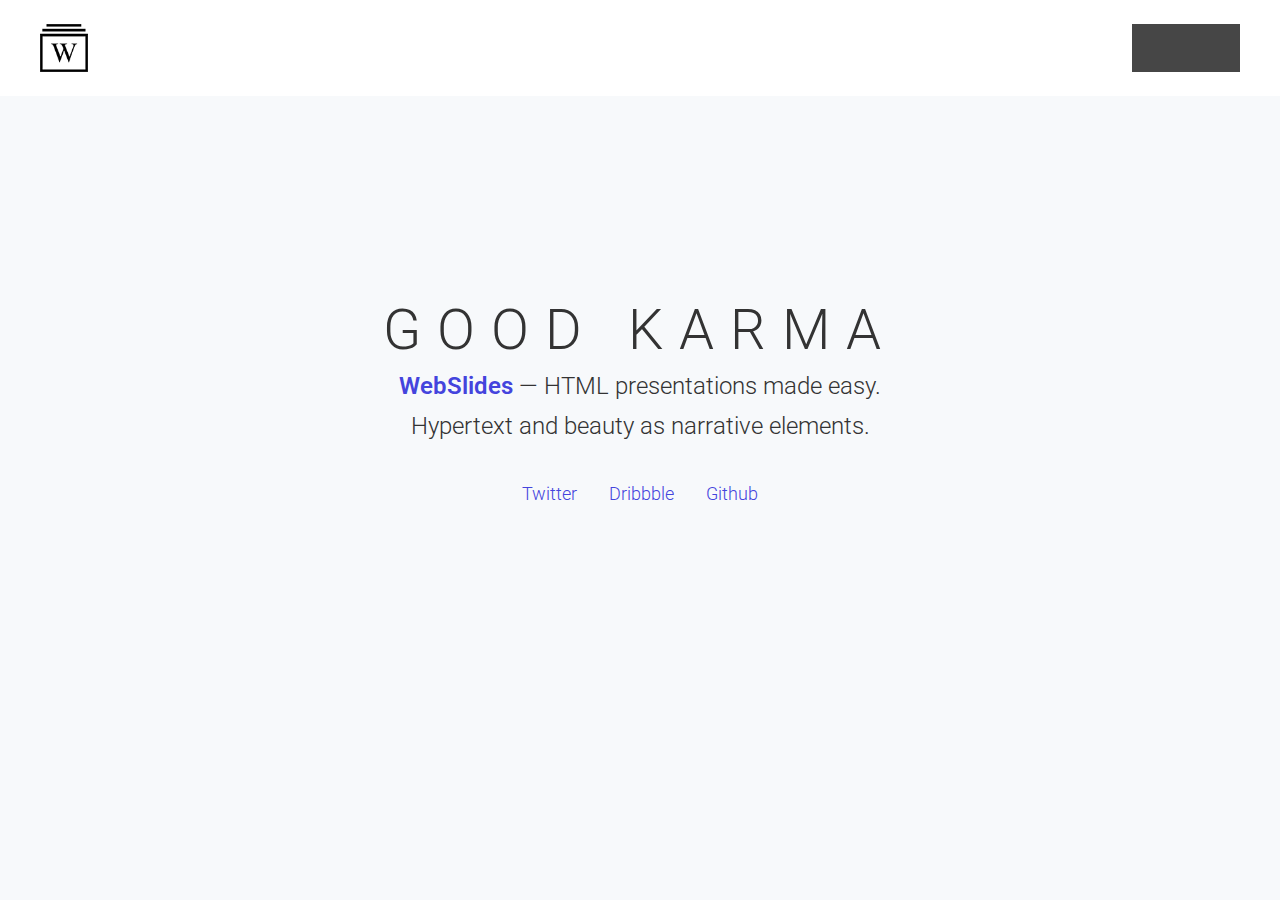
<file: demos/why-webslides.html>
<!doctype html>
<html lang="en-US" prefix="og: http://ogp.me/ns#">
  <head>
    <meta charset="utf-8">
    <meta name="viewport" content="width=device-width, initial-scale=1">

    <!-- CLEAN MARKUP = GOOD KARMA.
      Hi source code lover,

      you're a curious person and a fast learner ;)
      Let's make something beautiful together. Contribute on Github:
      https://github.com/jlantunez/webslides

      Thanks,
      @jlantunez.
    -->

    <!-- SEO -->
    <title>WebSlides: Why WebSlides is so inspiring?</title>
    <meta name="description" content="WebSlides is about good karma. Create your own HTML presentation instantly. Just the esentials.">

    <!-- URL CANONICAL -->
    <!-- <link rel="canonical" href="http://your-url.com/permalink"> -->

    <!-- Google Fonts -->
    <link href="https://fonts.googleapis.com/css?family=Roboto:100,100i,300,300i,400,400i,700,700i%7CMaitree:200,300,400,600,700&amp;subset=latin-ext" rel="stylesheet">

    <!-- CSS Base -->
    <link rel="stylesheet" type="text/css" media="all" href="../static/css/base.css">

    <!-- CSS Colors -->
    <link rel="stylesheet" type="text/css" media="all" href="../static/css/colors.css">

    <!-- Optional - CSS SVG Icons (Font Awesome) -->
    <link rel="stylesheet" type="text/css" media="all" href="../static/css/svg-icons.css">

    <!-- SOCIAL CARDS (ADD YOUR INFO) -->

    <!-- FACEBOOK -->
    <meta property="og:url" content="http://your-url.com/permalink"> <!-- EDIT -->
    <meta property="og:type" content="article">
    <meta property="og:title" content="Why WebSlides? Good karma" />
    <meta property="og:description" content="WebSlides is a very effective way to engage young audiences, customers, teams..."> <!-- EDIT -->
    <meta property="og:updated_time" content="2017-01-04T16:27:50"> <!-- EDIT -->
    <meta property="og:image" content="https://webslides.tv/static/images/share-karma.jpg" > <!-- EDIT -->
    <meta property="og:image:width" content="800">
    <meta property="og:image:height" content="429">

    <!-- TWITTER -->
    <meta name="twitter:card" content="summary_large_image">
    <meta name="twitter:site" content="@webslides"> <!-- EDIT -->
    <meta name="twitter:creator" content="@jlantunez"> <!-- EDIT -->
    <meta name="twitter:title" content="Why WebSlides? Good karma"> <!-- EDIT -->
    <meta name="twitter:description" content="WebSlides is a very effective way to engage young audiences, customers, teams..."> <!-- EDIT -->
    <meta name="twitter:image" content="https://webslides.tv/static/images/share-karma.jpg"> <!-- EDIT -->

    <!-- FAVICONS -->
    <link rel="shortcut icon" sizes="16x16" href="../static/images/favicons/favicon.png">
    <link rel="shortcut icon" sizes="32x32" href="../static/images/favicons/favicon-32.png">
    <link rel="apple-touch-icon icon" sizes="76x76" href="../static/images/favicons/favicon-76.png">
    <link rel="apple-touch-icon icon" sizes="120x120" href="../static/images/favicons/favicon-120.png">
    <link rel="apple-touch-icon icon" sizes="152x152" href="../static/images/favicons/favicon-152.png">
    <link rel="apple-touch-icon icon" sizes="180x180" href="../static/images/favicons/favicon-180.png">
    <link rel="apple-touch-icon icon" sizes="192x192" href="../static/images/favicons/favicon-192.png">

    <!-- Android -->
    <meta name="mobile-web-app-capable" content="yes">
    <meta name="theme-color" content="#333333">
  </head>
  <body>
    <header role="banner">
      <nav role="navigation">
        <p class="logo"><a href="https://webslides.tv" title="WebSlides">WebSlides</a></p>
        <ul>
          <li class="github">
            <a rel="external" href="https://github.com/jlantunez/webslides" title="Github">
              <svg class="fa-github">
                <use xlink:href="#fa-github"></use>
              </svg>
              <em>WebSlides</em>
            </a>
          </li>
          <li class="twitter">
            <a rel="external" href="https://twitter.com/webslides" title="Twitter">
              <svg class="fa-twitter">
                <use xlink:href="#fa-twitter"></use>
              </svg>
              <em>@WebSlides</em>
            </a>
          </li>
          <!--  <li class="dribbble"><a rel="external" href="http://dribbble.com/jlantunez" title="Dribbble"><svg class="fa-dribbble"><use xlink:href="#fa-dribbble"></use></svg> <em>jlantunez</em></a></li> -->
        </ul>
      </nav>
    </header>

    <main role="main">
      <article id="webslides" class="vertical">

        <!-- Quick Guide
          - Each parent <section> in the <article id="webslides"> element is an individual slide.
          - Vertical sliding = <article id="webslides" class="vertical">
          - <div class="wrap"> = container 1200px / <div class="wrap size-50"> = 600px;
        -->

        <section>
          <!--.wrap = container 1200px -->
          <div class="wrap aligncenter">
            <h1 class="text-landing">Good Karma</h1>
            <p class="text-intro">
              <strong><a href="http://webslides.tv/">WebSlides</a></strong> &mdash; HTML presentations made easy. <br>
              Hypertext and beauty as narrative elements.
            </p>
            <nav>
               <ul>
                 <li><a href="https://twitter.com/webslides">Twitter</a></li>
                 <li><a href="https://dribbble.com/tags/webslides">Dribbble</a></li>
                 <li><a href="https://github.com/jlantunez/webslides">Github</a></li>
               </ul>
             </nav>
          </div>
          <!-- .end .wrap -->
        </section>
        <section class="bg-black aligncenter">
          <!-- Overlay/Opacity: [class*="bg-"] > .background.dark or .light -->
          <span class="background" style="background-image:url('https://source.unsplash.com/OkAAx4mI2Hc/')"></span>
          <!--.wrap = container 1200px -->
          <div class="wrap fadeInUp">
            <h1>
              Everyone
              <svg class="fa-heart-o">
                <use xlink:href="#fa-heart-o"></use>
              </svg>
              Stories
            </h1>
          </div>
          <!-- .end .wrap -->
        </section>
        <section>
          <!--.wrap = container 1200px -->
          <div class="wrap">
            <!-- alignment [class*="content-"] = container max-width:50% = 600px -->
            <div class="content-center">
              <h2><strong>Why WebSlides?</strong></h2>
              <blockquote>
                <p>"I feel guilty as a web designer when I have to use PowerPoint and Keynote. So I made <a href="https://twitter.com/search?q=%23webslides&amp;src=typd">#WebSlides</a>."</p>
                <p><cite> <img class="avatar-40" src="../static/images/avatar.jpg" alt="Avatar"> <a href="http://twitter.com/jlantunez/">@jlantunez</a>.</cite></p>
              </blockquote>
            </div>
          </div>
          <!-- .end .wrap -->
        </section>
        <section>
          <!--.wrap = container 1200px -->
          <div class="wrap">
            <div class="grid vertical-align">
              <div class="column">
                <h3><strong>WebSlides is really easy</strong></h3>
                <p class="text-intro">Each parent <code>&lt;section&gt;</code> in the #webslides element is an individual slide. </p>
                <p>Code is clean, scalable, and well documented. It uses <strong>intuitive markup</strong> with popular naming conventions. There's no need to overuse classes or nesting. <strong>Based on <a href="https://github.com/jennschiffer/SimpleSlides">SimpleSlides</a>, by <a href="http://jennmoney.biz">Jenn Schiffer</a></strong> :)</p>
              </div>
              <!-- .end .column -->
              <div class="column">
                <pre>&lt;article id="webslides"&gt;
  <span class="code-comment">&lt;!-- Slide 1 --&gt;</span>
  &lt;section&gt;
    &lt;h1&gt;Design for trust&lt;/h1&gt;
  &lt;/section&gt;
  <span class="code-comment">&lt;!-- Slide 2 --&gt;</span>
  &lt;section class="bg-primary"&gt;
    &lt;div class="wrap"&gt;
      &lt;h2&gt;.wrap = container 1200px&lt;/h2&gt;
    &lt;/div&gt;
  &lt;/section&gt;
&lt;/article&gt;
</pre>
              </div>
              <!-- .end .column -->
            </div>
            <!-- .end .grid -->
          </div>
          <!-- .end .wrap -->
        </section>
        <section>
          <!--.wrap = container 1200px -->
          <div class="wrap">
            <div class="content-left">
              <h2>WebSlides was made to inspire people.</h2>
            </div>
            <div class="content-left">
            <p>There are excellent presentation tools out there. WebSlides is <strong>an open source solution</strong> for telling stories. Hypertext and beauty as narrative elements.</p>
            </div>
            <ul class="flexblock features">
              <li>
                <div>
                  <h2>
                    <span>&rarr;</span>
                    Keyboard navigation
                  </h2>
                  with arrow keys.
                </div>
              </li>
              <li>
                <div>
                  <h2>
                    <svg class="fa-link">
                      <use xlink:href="#fa-link"></use>
                    </svg>
                    Go to a specific slide
                  </h2>
                  URL: #slide=number
                </div>
              </li>
              <li>
                <div>
                  <h2>
                    <svg class="fa-clock o">
                      <use xlink:href="#fa-clock-o"></use>
                    </svg>
                    Slide counter
                  </h2>
                  Current/Total number.
                </div>
              </li>
            </ul>
          </div>
          <!-- .end .wrap -->
        </section>
        <section>
          <div class="wrap">
            <ul class="flexblock features">
              <li>
                <div>
                  <h2><span>100<sup>%</sup></span> customizable</h2>
                  Well documented.
                </div>
              </li>
              <li>
                <div>
                  <h2>
                    <span>40<sup>+</sup></span>
                    Beautiful Components
                  </h2>
                  Covers, cards, quotes...
                </div>
              </li>
              <li>
                <div>
                  <h2>
                    <svg class="fa-list">
                      <use xlink:href="#fa-list"></use>
                    </svg>
                    Flexible blocks
                  </h2>
                  with auto-fill and equal height.
                </div>
              </li>
              <li>
                <div>
                  <h2>
                    <svg class="fa-text-height">
                      <use xlink:href="#fa-text-height"></use>
                    </svg>
                    Vertical rhythm
                  </h2>
                  Use multiples of 8.
                </div>
              </li>
              <li>
                <div>
                  <h2>
                    <svg class="fa-language">
                      <use xlink:href="#fa-language"></use>
                    </svg>
                    Fade transition
                  </h2>
                  to all slides.
                </div>
              </li>
              <li>
                <div>
                  <h2>
                    <span>500<sup>+</sup></span>
                    SVG Icons
                  </h2>
                  Font Awesome Kit.
                </div>
              </li>
            </ul>
          </div>
          <!-- .end .wrap -->
        </section>
        <section>
          <div class="wrap">
            <div class="grid vertical-align">
              <div class="column">
                <h3>Support</h3>
                <p>Making a beautiful HTML presentation has never been so rewarding.</p>
                <ul class="description">
                  <li><strong>Demos:</strong> <a href="../demos/landings.html">Landings</a> &middot; <a href="../demos/portfolios.html">Portfolios</a></li>
                  <li><strong>Docs:</strong> <a href="../demos/components.html" title="WebSlides Components">Components</a> &middot; <a href="../demos/classes.html" title="WebSlides Classes">Classes</a></li>
                  <li><strong>Tags:</strong> <a href="https://dribbble.com/tags/webslides" title="WebSlides Screenshots">Dribbble</a> &middot; <a href="https://instagram.com/webslides" title="WebSlides Screenshots">Instagram</a></li>
                </ul>
              </div>
              <div class="column">
                <a href="https://github.com/jlantunez/webslides" title="Github"><img src="../static/images/setup.png" alt="WebSlides Files"></a>
              </div>
              <div class="column">
                <h3>Extensible</h3>
                <p>The best way to inspire with your content is to connect on a personal level:</p>
                <ul class="description">
                  <li>
                    <strong>Animations:</strong> <a href="https://github.com/daneden/animate.css/" title="Animate.css">
                    Animate.css</a>.
                  </li>
                  <li>
                    <strong>Images:</strong> <a href="http://unsplash.com" title="Unsplash">Unsplash</a>.
                  </li>
                  <li>
                    <strong>Videos:</strong> <a href="https://pixabay.com/en/videos" title="Pixabay"> Pixabay</a>.
                  </li>
                </ul>
              </div>
            </div>
            <!-- end .grid-->
          </div>
          <!-- end .wrap-->
        </section>
        <section class="bg-apple aligncenter">
          <span class="background-right-bottom" style="background-image:url('https://webslides.tv/static/images/tim-cook.png')"></span>
          <div class="wrap">
            <h2>One more thing...</h2>
            <p class="fadeInUp"><a href="../demos/keynote.html">Make your keynote &mdash; <code>.bg-apple</code></a></p>
          </div>
          <!-- .end .wrap -->
        </section>

      </article>
    </main>
    <!--main-->

    <!-- Required -->
    <script src="../static/js/webslides.js"></script>
    
    <!-- Autoslide 5 seconds. If you don't want autoslide, remove: {autoslide: 5000} -->
    <script>
      window.ws = new WebSlides({ autoslide: 5000 });
    </script>

    <!-- OPTIONAL - svg-icons.js (fontastic.me - Font Awesome as svg icons) -->
    <script defer src="../static/js/svg-icons.js"></script>

  </body>
</html>
</file>
<file: static/css/base.css>
/*---------------------------------------------------------------------------------

	App: WebSlides
	Version: 1.0.0
	Date: 2017-02-11
	Description: A simple and versatile framework for building HTML presentations, landings, and portfolios.
	Author: José Luis Antúnez
	Author URI: http://twitter.com/jlantunez
	License: The MIT License (MIT)
	License URI: https://opensource.org/licenses/MIT

-----------------------------------------------------------------------------------

	0. CSS Reset & Normalize
	1. Base
		1.1 Wrap/Container
		1.2 Animations
		1.3 Responsive Media (videos, iframe, screenshots...)
		1.4 Basic Grid (2,3,4 columns)
	2. Typography & Lists
		2.1 Headings with background
		2.2 Classes: .text-
		2.3 San Francisco Font (Apple)
	3. Header & Footer
		3.1 Logo
	4. Navigation
		4.1 Navbars
	5. SLIDES (vertically and horizontally centered)
		5.1 Mini container & Alignment
		5.2 Counter / Navigation Slides
		5.3 Background Images/Video
	6. Magic blocks = .flexblock (Flexible blocks with auto-fill and equal height).
		6.1 .flexblock.features
		6.2 .flexblock.clients
		6.3 .flexblock.steps
		6.4 .flexblock.metrics
		6.5 .flexblock.specs
		6.6 .flexblock.reasons
		6.7 .flexblock.gallery
		6.8 .flexblock.plans
		6.9. flexblock.activity
	7. Promos/Offers (pricing, tagline, CTA...)
	8. Work / Resume / CV
	9. Table of contents
	10. Cards
	11. Quotes
	12. Avatars
	13. Tables
	14. Forms
	15. Safari Bug (flex-wrap)
	16. Print

----------------------------------------------------------------------------------- */

/*=========================================
0. CSS Reset & Normalize
=========================================== */

html, body, div, span, applet, object, iframe, h1, h2, h3, h4, h5, h6, p, blockquote, pre, a, bbbr, acronym, address, big, cite, code, del, dfn, em, img, ins, kbd, q, s, samp, small, strike, strong, sub, sup, tt, var, b, u, i, center, dl, dt, dd, ol, ul, li, fieldset, form, label, legend, table, caption, tbody, tfoot, thead, tr, th, td, article, aside, canvas, details, embed, figure, figcaption, footer, header, hgroup, menu, nav, output, ruby, section, summary, time, mark, audio, video { border: 0; font-size: 100%; font: inherit; vertical-align: baseline; margin: 0; padding: 0 }

article, aside, details, figcaption, figure, footer, header, main, menu, nav, section, summary {
  display: block;
}
body {
  line-height: 1;
}

blockquote,
q {
  quotes: none
}

blockquote:before,
blockquote:after,
q:before,
q:after {
  content: none
}

table {
  border-collapse: collapse;
  border-spacing: 0;
}

html {
  -webkit-text-size-adjust: 100%;
  -ms-text-size-adjust: 100%;
  -webkit-box-sizing: border-box;
  -moz-box-sizing: border-box;
  box-sizing: border-box;
}

*,
*::before,
*::after {
  -webkit-box-sizing: inherit;
  -moz-box-sizing: inherit;
  box-sizing: inherit;
}

audio,
canvas,
progress,
video {
  display: inline-block;
  vertical-align: baseline;
}

embed,
iframe,
object {
  max-width: 100%;
}

audio:not([controls]) {
  display: none;
  height: 0;
}

[hidden],
template {
  display: none;
}

ul {
  list-style: square;
  text-indent: inherit;
}

ol {
  list-style: decimal;
}

b,
strong {
  font-weight: 600;
}

a {
  background-color: transparent;
}

a:active,
a:hover {
  outline: 0;
}

sup,
sub {
  font-size: 0.75em;
  line-height: 2.2em;
  height: 0;
  line-height: 0;
  position: relative;
  vertical-align: baseline;
}

sup {
  bottom: 1ex;
}

sub {
  top: 0.5ex;
}

small {
  font-size: 0.75em;
  line-height: 1.72;
}

big {
  font-size: 1.25em;
}

hr {
  border: none;
  clear: both;
  display: block;
  height: 1px;
  width: 100%;
  text-align: center;
  margin: 3.2rem auto;
}
h2 + hr, h3 + hr {margin-bottom: 4.8rem;
}
p + hr {margin-bottom: 4rem;
}

/*
hr::after {
    position: relative;
    top: -2.4rem;
    font-size: 2.4rem;
    content: "\00A7";
    display: inline-block;
    border-radius: 50%;
    width: 4.8rem;
    height: 4.8rem;
    line-height: 4.8rem;
}*/
dfn,
cite,
em,
i {
  font-style: italic;
}

bbbr,
acronym {
  cursor: help;
}

mark,
ins {
  text-decoration: none;
  padding: 0 4px;
  text-shadow: none;

}

::-moz-selection {
  text-shadow: none;
}

::-webkit-selection {
  text-shadow: none;
}

::selection {
  text-shadow: none;
}

img {
  /* Make sure images are scaled correctly. */
  border: 0;
  height: auto;
  max-width: 100%;
}

img:hover {
  filter: alpha(opacity=9000);
  opacity: 0.90;
  filter: alpha(opacity=90);
}

svg:not(:root) {
  overflow: hidden;
}

figure {
  position: relative;
  margin: 0;
  line-height: 0;
}

optgroup {
  font-weight: bold;
}

table {
  width: 100%;
  border-collapse: collapse;
  border-spacing: 0;
  margin-bottom: 24px;
}

td,
th {
  padding: 0;
}

blockquote:before,
blockquote:after,
q:before,
q:after {
  content: "";
}

blockquote,
q {
  quotes: "" "";
}

dt {
  font-weight: bold;
}

dd {
  margin: 0;
}


/*=== Clearing === */
.clear:before, .clear:after, header:before, header:after, main:before, main:after, .wrap:before, .wrap:after, group:before, group:after, section:before, section:after, aside:before, aside:after,footer:before, footer:after{ content: ""; display: table; }
.clear:after, header:after, main:after, .wrap:after, group:after, section:after, aside:after, footer:after { clear: both; }

/*=========================================
1. Base --> Baseline: 8px = .8rem
=========================================== */

body {
  overflow-x: hidden;
}

/* == Prototype faster - Vertical rhythm  == */

body.baseline {
  background: url(../images/baseline.png) left top .8rem/.8rem;
}
/*
#webslides.vertical {cursor: s-resize; }
*/

li li {
  margin-left: 1.6rem;
}

a,
a:active,
a:focus,
a:visited,
input:focus,
textarea:focus,
button{
  text-decoration: none;
  -webkit-transition: all .3s ease-out;
  transition: all .3s ease-out;
}

p a:active {
  position: relative;
  top: 2px;
}

nav a[rel="external"] em,
.hidden {
  clip: rect(1px, 1px, 1px, 1px);
  position: absolute !important;
  height: 1px;
  width: 1px;
  overflow: hidden;
}

/*Layer/Box Shadow*/
.shadow {
  position: relative;
}
.shadow:before,.shadow:after {
  z-index: -1;
  position: absolute;
  content: "";
  bottom: 1.6rem;
  left: 2.4rem;
  width: 50%;
  top: 80%;
  max-width:300px;
  transform: rotate(-3deg);
}
.shadow:after
{
  -webkit-transform: rotate(3deg);
  -moz-transform: rotate(3deg);
  transform: rotate(3deg);
  right: 2.4rem;
  left: auto;
}

/*=== 1.1 WRAP/CONTAINER === */

.wrap,header nav, footer nav {
  position: relative;
  width: 1200px;
  max-width: 100%;
  margin-right:auto;
  margin-left: auto;
  z-index: 2;
}

.frame,.shadow {
  padding: 2.4rem;
}
.radius {border-radius: .4rem;}

.alignright {
  float: right;
}

.alignleft {
  float: left;
}

.aligncenter {
  margin-right: auto;
  margin-left: auto;
  text-align: center;
}

img.aligncenter {
  display: block;
}

img.alignleft,
img.alignright,
img.aligncenter {
  margin-top: 2.4rem;
  margin-bottom: 2.4rem;
}

@media (min-width: 768px) {
  img.aligncenter {
    margin-top: .8rem;
    margin-bottom: .8rem;
  }
  img.alignright,svg.alignright {
    margin: .8rem 0 .8rem 4.8rem
  }
  img.alignleft,svg.alignright {
    margin: .8rem 4.8rem .8rem 0;
  }
}
@media (min-width: 1024px) {

  /*=== div.size-60, img.size-50, h1.size-40, p.size-30... === */
  .size-80 {
    width: 80%;
  }
  .size-70 {
    width: 70%;
  }
  .size-60 {
    width: 60%;
  }
  .size-50 {
    width: 50%;
  }
  .size-40 {
    width: 40%;
  }
  .size-30 {
    width: 30%;
  }
  .size-20 {
    width: 20%;
  }
}

pre,
code {
  font-family: 'Cousine', monospace;
}

pre {
  font-size: 1.6rem;
  line-height: 2.4rem;
  white-space: pre-wrap;
  word-wrap: break-word;
  text-align: left;
  padding: 2.4rem;
  overflow: auto;
  width: 100%;
}

pre + p {
  margin-top: 3.2rem;
}

code {
  padding: .4rem;
}

pre code {
  padding: 0;
}

/*=== 1.2 Animations ================
Just 3 basic animations:
.fadeIn, .fadeInUp, .zoomIn.
https://github.com/daneden/animate.css*/

@-webkit-keyframes fadeIn {
  from {
    opacity: 0;
  }
  to {
    opacity: 1;
  }
}

@-moz-keyframes fadeIn {
  from {
    opacity: 0;
  }
  to {
    opacity: 1;
  }
}

@keyframes fadeIn {
  from {
    opacity: 0;
  }
  to {
    opacity: 1;
  }
}
.fadeIn {
  -webkit-animation: fadeIn 1s;
  animation: fadeIn 1s;
}

@-webkit-keyframes fadeInUp {
  from {
    opacity: 0;
    -webkit-transform: translate3d(0, 100%, 0);
    transform: translate3d(0, 100%, 0);
  }

  to {
    opacity: 1;
    -webkit-transform: none;
    transform: none;
  }
}

@keyframes fadeInUp {
  from {
    opacity: 0;
    -webkit-transform: translate3d(0, 100%, 0);
    transform: translate3d(0, 100%, 0);
  }

  to {
    opacity: 1;
    -webkit-transform: none;
    transform: none;
  }
}

.fadeInUp {
  -webkit-animation-name: fadeInUp;
  animation-name: fadeInUp;
  -webkit-animation-duration: 1s;
  animation-duration: 1s;
}

@-webkit-keyframes zoomIn {
  from {
    opacity: 0;
    -webkit-transform: scale3d(.3, .3, .3);
    transform: scale3d(.3, .3, .3);
  }

  50% {
    opacity: 1;
  }
}

@keyframes zoomIn {
  from {
    opacity: 0;
    -webkit-transform: scale3d(.3, .3, .3);
    transform: scale3d(.3, .3, .3);
  }

  50% {
    opacity: 1;
  }
}

.zoomIn {
  -webkit-animation: zoomIn 1s;
  animation: zoomIn 1s;
}

/* Animated Background (Matrix) */
@-webkit-keyframes anim {
  0% {
    -webkit-transform: translateY(0);
    transform: translateY(0);
  }
  100% {
    -webkit-transform: translateY(-1200px);
    transform: translateY(-1200px);
  }
}

@keyframes anim {
  0% {
    -webkit-transform: translateY(0);
    transform: translateY(0);
  }
  100% {
    -webkit-transform: translateY(-1200px);
    transform: translateY(-1200px);
  }
}
/* Duration */
.slow {
  -webkit-animation-duration: 4s;
  animation-duration: 4s;
}
.slow + .slow {
  -webkit-animation-duration: 5s;
  animation-duration: 5s;
}


/* Transitions */

header,
footer,
#navigation {
  -webkit-transition: all 0.4s ease-in-out;
  transition: all 0.4s ease-in-out;
}

/*=== 1.3 Responsive Media (videos, iframe...) === */

.embed {
  position: relative;
  height: 0;
  overflow: hidden;
  /*aspect ratio:16:9*/
  padding-bottom: 56.6%;
  /*aspect ratio: 4:3*/
  /*padding-bottom: 75%;*/
}

.embed iframe,
.embed object,
.embed embed {
  position: absolute;
  top: 0;
  left: 0;
  width: 100%;
  height: 100%;
  margin: 0;
}

/*=== Browser (Screenshots) ================ */

h1 + .browser,
h2 + .browser,
p + .browser {
  margin-top: 4.8rem;
}


/* <figure class="browser"> img </figure> */

.browser {
  overflow: hidden;
  border-radius: .3rem;
  max-width: 1024px;
  margin: 0 auto 3.2rem;
}
.browser figcaption {padding: 2.4rem;
}
li .browser {margin-bottom: 0;
}

/*=== Topbar === */

.browser:before {
  position: absolute;
  top: 0;
  left: 0;
  text-align: left;
  font-size: .8rem;
  padding: 1.6rem;
  width: 100%;
  line-height: 0;
  /*copypastecharacter.com/graphic-shapes */
  content: "● ● ●";
}
@media (min-width:768px) {
  .browser:before {
    font-size: 1.6rem;
  }
}


.browser img {
  width: 100%;
  margin-top: 3.2rem;
}



/*=== 1.4. Basic Grid (Flexible blocks)
Auto-fill & Equal height === */

.grid {
  margin-right: auto;
  margin-left: auto;
  display: -webkit-flex;
  display: flex;
  -webkit-flex-wrap: wrap;
  flex-wrap: wrap;
  clear: both;
}

.grid:before {
  content: "";
  display: table;
}

.grid:after {
  clear: both;
}

.grid > .column {
  position: relative;
  width: 100%;
  display: -webkit-flex;
  display: flex;
  flex: auto;
  -webkit-flex-direction: column;
  flex-direction: column;
  -webkit-transition: .3s;
  transition: .3s;
  padding: 2.4rem;
}

.grid.vertical-align .column {
  justify-content: center;
}

@media (min-width:768px) {
  .grid > .column {
    width: 25%;
  }
  /* Grid (Sidebar + Main) .grid.sm */
  .grid.sm .column:nth-child(1) {
    width: 30%
  }
  .grid.sm .column:nth-child(2) {
    width: 70%;
  }
  /* Grid (Main + Sidebar) .grid.ms */
  .grid.ms .column:nth-child(1) {
    width: 70%
  }
  .grid.ms .column:nth-child(2) {
    width: 30%;
  }
  /* Grid (Sidebar + Main + Sidebar) .grid.sms */
  .grid.sms .column:nth-child(2) {
    width: 50%;
  }
}


/*============================
2. TYPOGRAPHY & LISTS
============================== */

html,
body {
  line-height: 1;
  /*Sometimes fonts don't display optimally on all devices*/
  /*-moz-osx-font-smoothing: grayscale;*/
  /*-webkit-font-smoothing: antialiased;*/
  text-rendering: optimizeLegibility;
  font-weight: 300;
}

html,
body,
input,
select,
textarea {
  font-family: "Roboto", "San Francisco", helvetica, arial, sans-serif;
  font-size: 62.5%;
}

body,
textarea {
  font-size: 1.8rem;
}

p,
li,
time,
table,
big,
textarea,
label {
  line-height: 3.2rem;
  margin-bottom: 3.2rem;
}

li,p:last-child {
  margin-bottom: 0;
}


ul>li,ol>li {margin-left: 3.2rem;}
li li {
  font-size: 100%;
}

/*== List .description (Product/Specs) === */

ul.description {
  padding: 0;
}

.description + p{
  margin-top: 3.2rem;
}

.description li {
  position: relative;
  padding-top:.8rem;
  padding-bottom: .8rem;
  -webkit-transition: .3s;
  transition: .3s;
}
.description li:hover{
  padding-left: .4rem;
}
ul.description li,.column ul li {list-style: none;margin-left: 0;}

.column ol>li {margin-left: 1.6rem;
}

h1 svg,
h2 svg, h3 svg, h4 svg {
  margin-top: -.8rem;
}
.text-intro svg,.wall p svg,.try svg {
  margin-top: -.4rem;
}
.flexblock li h2 svg,.flexblock li h3 svg {margin-top: 0;
}

h1 {
  font-size: 4rem;
  line-height: 5.6rem;
}

h1 span {
  font-style: italic;
}

h2 {
  font-size: 3.2rem;
  line-height: 4.8rem;
}

h3 {
  font-size: 2.4rem;
  line-height: 4rem;
}

h4 {
  font-size: 2.2rem;
  line-height: 4rem;
}

h5 {
  font-size: 2rem;
  font-weight: 600;
  line-height: 3.2rem;
}

h6 {
  font-size: 1.8rem;
  line-height: 3.2rem;
  font-weight: 600;
}
h2.alignleft + p.alignright {margin-top: 1.2rem;margin-bottom: 0;}
h3.alignleft + p.alignright {margin-top: .4rem;margin-bottom: 0;}

@media (min-width: 768px) {
  h1 {
    font-size: 5.6rem;
    line-height: 7.2rem;
  }
  h2 {
    font-size: 4.8rem;
    line-height: 6.4rem;
  }
  h3 {
    font-size: 4rem;
    line-height: 5.6rem;
  }
  h4 {
    font-size: 3.2rem;
    line-height: 4.8rem;
  }
}

h1+h1,h1+h2,h1+h3,h1+h4,h1+h5,h1+h6,
h2+h1,h2+h2,h2+h3,h2+h4,h2+h5,h2+h6,
h3+h1,h3+h2,h3+h3,h3+h4,h3+h5,h3+h6,
h4+h1,h4+h2,h4+h3,h4+h4,h4+h5,h4+h6,
h5+h1,h5+h2,h5+h3,h5+h4,h5+h5,h5+h6,
h6+h1,h6+h2,h6+h3,h6+h4,h6+h5,h6+h6 {
  margin-top: .8rem;
}

h1+img,h2+img,h3+img {
  margin-top: 4.8rem;
  margin-bottom: 4.8rem;
}
[class*="content-"] > [class*="content-"] h2,
[class*="content-"] > [class*="content-"] h3,
[class*="content-"] > [class*="content-"] h4 {
  font-size: 2.4rem;
  line-height: 4rem;
}
/*=========================================
2.1. Headings with background
=========================================== */

h1[class*="bg-"],h2[class*="bg-"],h3[class*="bg-"],h4[class*="bg-"],
h5[class*="bg-"],h6[class*="bg-"],ul[class*="bg-"],ol[class*="bg-"],
li[class*="bg-"],p[class*="bg-"] {
  padding: 2.4rem;
}

h1 [class*="bg-"],h2 [class*="bg-"],h3 [class*="bg-"] {
  padding: .4rem .8rem;
}

/*=========================================
2.2. Typography Classes = .text-
=========================================== */

.text-intro,[class*="content-"] p {
  font-size: 2.4rem;
  line-height: 4rem;
}
/* -- Serif -- */
.text-serif, h1 span {
  font-family: "Maitree", times, serif;

}

/* -- h1,h2... Promo/Landings -- */
.text-landing {
  /*font-weight: 600;*/
  letter-spacing: .4rem;
  text-transform: uppercase;
}
@media (min-width: 768px) {
  .text-landing {
    letter-spacing: 1.6rem;
  }
}
/* -- Subtitle (Before h1, h2) --
p.subtitle + h1/h2 */

p.text-subtitle {
  font-size: 1.6rem;
}
p.text-subtitle svg {vertical-align: text-top;}

.text-subtitle {
  text-transform: uppercase;
  letter-spacing: .2rem;
  margin-bottom: 0;
}
.text-subtitle + p  {
  margin-top: 3.2rem;
}


.text-uppercase {text-transform: uppercase;}
.text-lowercase {text-transform: lowercase;}

/* -- Numbers (results, sales... 23,478,289 iphones) -- */

.text-data {
  font-size: 6.4rem;
  line-height: 8rem;
  margin-bottom: .8rem;
}

@media (min-width: 768px) {
  .text-data {
    font-size: 15.2rem;
    line-height: 16.8rem;
  }
}

.text-label {
  font-weight: 600;
  display: inline-block;
  width: 12.8rem;
  text-transform: uppercase;
}

/* -- Magazine Two Columns -- */

@media (min-width: 768px) {
  .text-cols {
    -webkit-column-count: 2;
    -moz-column-count: 2;
    column-count: 2;
    -webkit-column-gap: 4.8rem;
    -moz-column-gap: 4.8rem;
    column-gap: 4.8rem;
    text-align: left;
  }
  .text-landing + .text-cols{
    margin-top: 3.2rem;
  }
}
.text-cols p:first-child:first-letter {
  font-size: 11rem;
  font-weight: 600;
  text-transform: uppercase;
  float: left;
  padding: 0;
  margin: -.4rem 1.6rem 0 0;
  line-height: 1;
}

/* -- Heading with border -- */

.text-context {
  position: relative;
  margin-bottom: 0;
  /*letter-spacing: .1rem;*/
}
.text-context.text-uppercase {
  letter-spacing: .1rem
}

.text-context:before {
  content: "";
  display: block;
  width: 12rem;
  height: .2rem;
  margin-bottom: .6rem;
}
.column .text-context:before {
  width:100%;
}

/* -- Separator/Symbols (stars ***...) -- */

.text-symbols {font-weight: 600; letter-spacing: .8rem;text-align: center;
}

/* -- Separator -- */
.text-separator {
  margin-top:2.4rem;
}
.text-separator:before {
  position: absolute;
  width: 16%;
  height: .4rem;
  content: "";
  margin-top:-1.6rem;
  left: 0;
}
@media (min-width: 568px) {
  .text-separator {
    width: 80%;
    margin-top: 0;
    margin-left: 20%;
  }
  .text-separator:before {
    margin-top: 1.2rem;
  }
}

/* -- Pull Quote (Right/Left)  -- */

[class*="text-pull"] {
  position: relative;
  font-size: 2.4rem;
  line-height: 4rem;
  font-weight: 400;
  margin-right: 2.4rem;
  margin-left: 2.4rem;
}

[class*="text-pull-"] {
  padding-top: 1.4rem;
  margin-top: .8rem;
}

@media (min-width: 1024px) {
  [class*="text-pull"] {
    margin-right: -4rem;
    margin-left: -4rem;
  }
}
@media (min-width: 568px) {
  [class*="text-pull-"] {
    width: 32rem;
  }
  .text-pull-right {
    float: right;
    margin-right: -2.4rem;
    margin-left: 2.4rem;
  }
  .text-pull-left {
    float: left;
    margin-left: -2.4rem;
    margin-right: 2.4rem;
  }
}
/* -- Info Messages (error, warning, success... -- */

.text-info {font-size: 1.6rem;line-height: 2.4rem;
}


/*=========================================
2.1. San Francisco Font (Apple's new font)
=========================================== */

.text-apple,.bg-apple {
  font-family: "San Francisco", helvetica, arial, sans-serif;
}


/* Ultra Light */

@font-face {
  font-family: "San Francisco";
  font-weight: 100;
  src: url("https://applesocial.s3.amazonaws.com/assets/styles/fonts/sanfrancisco/sanfranciscodisplay-ultralight-webfont.woff2");
}


/* Thin */

@font-face {
  font-family: "San Francisco";
  font-weight: 200;
  src: url("https://applesocial.s3.amazonaws.com/assets/styles/fonts/sanfrancisco/sanfranciscodisplay-thin-webfont.woff2");
}


/* Regular */

@font-face {
  font-family: "San Francisco";
  font-weight: 400;
  src: url("https://applesocial.s3.amazonaws.com/assets/styles/fonts/sanfrancisco/sanfranciscodisplay-regular-webfont.woff2");
}


/* Bold */

@font-face {
  font-family: "San Francisco";
  font-weight: bold;
  src: url("https://applesocial.s3.amazonaws.com/assets/styles/fonts/sanfrancisco/sanfranciscodisplay-bold-webfont.woff2");
}


/*=========================================
3. Header & Footer
=========================================== */

header,
footer,
#navigation {
  width: 100%;
  padding: 2.4rem;
}

header p,
footer p {
  line-height: 4.8rem;
  margin-bottom: 0;
}

header[role=banner] img,
footer img {
  height: 4rem;
  vertical-align: middle;
}

header,
section footer {
  position: absolute;
  top: 0;
  left: 0;
  /* hover/visibility */
  z-index: 3;
}

section footer {
  top: auto;
  bottom: 0;
}

/*=== Hide header[role=banner] === */

/*desktop only? Add @media (min-width: 1025px)*/
header[role=banner] {
  opacity: 0;
}
/*=== Show Header[role=banner] === */
header[role=banner]:hover {
  opacity: 1;
}

@media (max-width: 767px) {
  footer .alignleft, footer .alignright {
    float: none;
    display: block;
  }
}


/*=== 3.1. Logo === */

.logo {
  text-transform: lowercase;
  /*float: left;
  font-size: 4.8rem;*/
}

.logo a {
  background: url(../images/logos/logo.svg) no-repeat 0 0;
  background-size: 4.8rem;
  width: 4.8rem;
  height: 4.8rem;
  vertical-align: middle;
  float: left;
  text-indent: -4000px;
  /*If you remove text-indent */
  /*padding-left: 6rem;*/
}


/*@media (max-width: 600px){
.logo a {text-indent: -4000px;
 }
}*/

/*=========================================
4. Navigation
=========================================== */


/*=== 4.1. Navbars === */

nav ul {
  display: -webkit-flex;
  display: flex;
  -webkit-flex-wrap: wrap;
  flex-wrap: wrap;
  /*====align left====*/
  justify-content: flex-start;
  /* ==== align center ====*/
  /*justify-content: center; */
  /*====align right====*/
  /* justify-content: flex-end; */
  /*====separated columns li a====*/
  /* justify-content: space-between; */
  /*====separated columns centered li a====*/
  /*justify-content: space-around;*/
}

nav ul li {
  position: relative;
  float: left;
  list-style: none;
}

nav ul li:first-child,
nav[role=navigation] ul li {
  margin-left: 0;
}

nav[role=navigation] li a {
  position: relative;
  padding: 0 1.6rem;
  line-height: 4.8rem;
  text-decoration: none;
  display: -webkit-flex;
  display: flex;
  justify-content: center;
  max-width: 100%;
  /*full li>a when you decide*/
}
nav[role=navigation] li a svg {margin: 1.5rem .4rem 1.5rem 0;}

header nav ul {
  margin: 0;
  justify-content: flex-end;
}

nav.aligncenter ul, .aligncenter nav ul {
  /* ==== align center ====*/
  justify-content: center;
}

nav.navbar ul li {
  /*====full float li a ====*/
  -webkit-flex: 1 1 auto;
  flex: 1 1 auto;
}

@media (max-width: 568px) {
  nav.navbar ul {
    -webkit-flex-flow: column wrap;
    flex-flow: column wrap;
    padding: 0;
  }
  nav.navbar li a {
    justify-content:flex-start;
  }
}

/*============================================
5. SLIDES (Full Screen)
Vertically and horizontally centered
============================================== */

/* Fade transition to all slides.
* = All HTML elements will have those styles.*/

section * {
  -webkit-animation: fadeIn 0.3s ease-in-out;
  animation: fadeIn 0.3s ease-in-out;
}
section .background,section .background-video,
[class*="background-"].light,[class*="background-"].dark {
  -webkit-animation-duration:0s;
  animation-duration:0s;
}

/*=== Section = Slide === */

section,.slide
{
  position: relative;
  display: -webkit-flex;
  display: flex;
  -webkit-flex-direction: column;
  flex-direction: column;
  justify-content: center;
  /*Fixed/Visible header? padding-top: 12rem; */
  padding: 2.4rem;
  padding-bottom: 12rem;
  word-wrap: break-word;
  page-break-after: always;
  min-height: 100vh; /*Fullscreen*/
  /* Prototyping? min-height: 720px (Baseline: 8px = .8rem)*/
}

@media (min-width: 800px) {
  section, .slide {
    /*padding-top: 12rem;*/
    padding-bottom: 2rem;
  }
}

@media (min-width: 400px) {
  section, .slide {
    /*padding-top: 12rem;*/
    padding-bottom: 12rem;
  }
}
/*slide no padding (full card, .embed> youtube video...) */
.fullscreen {
  padding: 0;
  /* Fixed/Visible header?
  padding:8.2rem 0 0 0;
  */
}

/* slide alignment - top */
.slide-top {
  justify-content: flex-start;
}


/* slide alignment - bottom */
.slide-bottom {
  justify-content: flex-end;
}


/*== 5.1. Mini container width:50% (600px)
.wrap:1200px; / Aligned items [class*="content-"]=== */

[class*="content-"] {
  position: relative;
  /*display: table;*/
  text-align: left;
}
.wrap[class*="bg-"],.wrap.frame,
[class*="content-"][class*="bg-"],
[class*="content-"].frame, [class*="align"][class*="bg-"]{
  padding: 4.8rem;
}

[class*="content-"] > [class*="content-"] p {
  font-size: 1.8rem;
  line-height: 3.2rem;
}

.content-center {
  margin: 0 auto;
  text-align: center;
}

@media (min-width: 768px) {
  [class*="content-"] {
    width: 50%;
  }
  .content-left {
    float: left;
  }
  .content-right {
    float: right;
  }
  [class*="content-"] + [class*="content-"] {
    padding-left:2.4rem;
    margin-bottom: 4.8rem;
  }
  [class*="content-"] + [class*="size-"] {
    margin-top: 6.4rem;
    clear:both;
  }

  [class*="content-"]:before,
  [class*="content-"]:after {
    content: "";
    display: table;
  }

  [class*="content-"]:after {
    clear: both;
  }
}
/* === 5.2 Counter / Navigation Slides  === */

#navigation {
  position: fixed;
  width: 24.4rem;
  margin-right: auto;
  margin-left: auto;
  right: 0;
  bottom: 0;
  left: 0;
  /* hover/visibility */
  z-index: 3;
}
#navigation  {
  -webkit-animation: fadeIn 16s;
  animation: fadeIn 16s;
  opacity:0;
}
#navigation:hover {
  opacity: 1;
}
/* -- navigation arrow always visible? -- */

/*
#webslides:hover #navigation {
opacity: 1;
}
*/

#counter {
  position: relative;
  display: block;
  width: 10rem;
  margin-right: auto;
  margin-left: auto;
  text-align: center;
  line-height: 4.8rem;
}

#navigation p {
  margin-bottom: 0;
}

#navigation a {
  position: absolute;
  width: 4rem;
  height: 4rem;
  text-align: center;
  border-radius: .4rem;
  text-align: center;
  font-size: 2.4rem;
  padding: .8rem;
  cursor: pointer;
}
a#next {
  right: 3.2rem;
}

a#previous {
  left: 3.2rem;
}
@media (max-width:1024px) {
  #navigation {
    background: url('../images/swipe.svg') no-repeat center top;
    background-size: 4.8rem;
    -webkit-animation: fadeIn 6s;
    animation: fadeIn 6s;
  }
  #navigation a, #counter {display: none;
  }
}

/*=== 5.3 Slides - Background Images === */

.background,
[class*="background-"] {
  position: absolute;
  top: 0;
  right: 0;
  bottom: 0;
  left: 0;
  background-repeat: no-repeat;
}

.background {
  background-position: center;
  background-size: cover
}
.background-top {
  background-position: top;
  background-size: cover;
}
.background-bottom {
  background-position: bottom;
  background-size: cover;
}

/*fullscreen video
  <video class="background-video">
*/

.background-video {
  width: 100%;
  height: 100%;
  object-fit: fill;
}

/*=== BG Positions === */

.background-center {
  background-position: center;
}

.background-center-top {
  background-position: center top;
}
.background-right-top {
  background-position: right top;
}
.background-left-top {
  background-position: left top;
}
.background-center-bottom,
.background-left-bottom,
.background-right-bottom,
.background-left,.background-right {
  background-position: center bottom;
}

@media (min-width:1024px) {
  .background-left-bottom {
    background-position: left bottom;
  }
  .background-right-bottom {
    background-position: right bottom;
  }
  .background-right {
    background-position: right;
  }
  .background-left {
    background-position: left;
  }
}



/*=== bg image light overlay === */

[class*="bg-"] .background.light,
[class*="bg-"] [class*="background-"].light {
  filter: alpha(opacity=8000);
  opacity: 0.80;
  filter: alpha(opacity=8);
}

[class*="bg-"] .background.dark,
[class*="bg-"] [class*="background-"].dark {
  filter: alpha(opacity=2000);
  opacity: 0.20;
  filter: alpha(opacity=2);
}
[class*="bg-"] .background-video.dark {
  filter: alpha(opacity=5000);
  opacity: 0.50;
  filter: alpha(opacity=5);
}
@media (max-width:1023px) {
  [class*="background-"] {
    opacity: 0.20;
    -webkit-animation: fadeIn ease-in 0.20;
    animation: fadeIn ease-in 0.20;
  }
  .background-video {
    opacity: 0.80;
  }
}
/*=== Animated Background Image === */

.background.anim {
  height: 200%;
  background-size: 100%;
  background-repeat: repeat;
  background-position: center top;
  -webkit-animation: anim 80s linear infinite;
  animation: anim 80s linear infinite;

}

/*===============================================================
6. Magic blocks with flexbox (Auto-fill & Equal Height)
Blocks Links li>a = .flexblock.blink (.blink required)
================================================================= */

.flexblock {
  margin-right: auto;
  margin-left: auto;
  padding: 0;
  display: -webkit-flex;
  display: flex;
  -webkit-flex-wrap: wrap;
  flex-wrap: wrap;
  clear: both;
}

.flexblock:before {
  content: "";
  display: table;
}

.flexblock:after {
  clear: both;
}

.flexblock li,
.flexblock.blink li>a {
  position: relative;
  display: -webkit-flex;
  display: flex;
  /*making paragraphs and linked block*/
  -webkit-flex-direction: column;
  flex-direction: column;
  margin: 0;
  padding: 2.4rem;

}

.flexblock li {
  flex: auto;
  text-align: left;
  /*float: left;*/
  width: 100%;/* more control */
  -webkit-transition: .3s;
  transition: .3s;
}
.flexblock li:hover{
  -webkit-transform: translateY(-.2rem);
  transform: translateY(-.2rem);
}
.flexblock.aligncenter li {text-align: center;}

.flexblock.vertical-align li {
  justify-content: center;
}

.flexblock.blink li {
  padding: 0;
}



@media (min-width:600px) {
  .flexblock li {
    width: 50%;
  }
}

@media (min-width:1024px) {
  .flexblock li {
    width: 25%;
  }
}

h1 + .flexblock,
h2 + .flexblock,
h3 + .flexblock,
div + ul, div + ol{
  margin-top: 3.2rem;
}

.flexblock li h2,
.flexblock li h3,footer .column h2,footer .column h3 {
  margin-bottom: 0;
  font-size: 1.8rem;
  font-weight: 600;
  line-height: 3.2rem;
}

/*====================================================================
6.1 Features <ul class="flexblock features">
====================================================================== */

.flexblock.features>li {
  width: 100%;
  border-radius: .4rem;
  margin-bottom: 4.8rem;
}


@media (min-width:768px) {
  .flexblock.features {
    margin-right: -2%;
    margin-left: -2%;
  }
  .flexblock.features>li {
    margin-right: 2%;
    margin-left: 2%;
    width: 29%;
  }
  .size-50 .flexblock.features>li{
    width: 46%;
  }
  .column .flexblock.features>li{width: 100%;}

  footer .flexblock.features>li {margin-bottom: 0;
  }
}


.features li h2 {
  text-transform: uppercase;
}

.features li span {
  font-weight: 300;
}

.features li p {
  margin: 0;
}

.features li p em {
  display: block;
}
.features li span,.features li svg {
  font-size: 6.4rem;
  line-height: 1;
  display: block;
  margin: 0;
}
.features li img {width: 6.4rem;}

.features li span sup {
  font-size: 3rem;
}

@media (min-width:1200px) {
  .features li span,
  .features li svg,.features li img {
    float: left;
    margin-right: .8rem;
  }
}


/*=====================================================================
6.2 Clients Logos <ul class="flexblock clients">
======================================================================= */

.flexblock.clients.blink li>a,.flexblock.clients li {
  padding: 0;
}

.flexblock.clients li figcaption {
  padding: 0 2.4rem 2.4rem;
}
.flexblock.clients.border li figcaption {
  padding-top: 2.4rem;
}

.clients.blink li>a,
.clients li {
  justify-content: inherit;
}

.clients li img,.clients li svg {
  display: block;
  padding: 2.4rem;
}

.clients.border li img,.clients.border li svg {
  margin-right: auto;
  margin-left: auto;
  display: block;
}

.clients li:hover  {
  z-index: 1;
}
/*==================================================
6.3 flexblock.steps <ul class="flexblock steps">
About, Philosophy...
=================================================== */

.steps li {
  width: 100%;
}

.steps li img,
.steps li span {
  margin: 0 auto .8rem;
  display: block;
}

.steps li span {
  font-size: 6.4rem;
}

@media (min-width: 768px) {
  .steps li {
    width: 50%;
  }
}

@media (min-width: 1024px) {
  .steps li {
    width: 25%;
    /*width: 33.3333%;*/
  }
  .process {
    position: absolute;
    top: 60px;
    left: 0;
    width: 0;
    height: 0;
    border-left-style: solid;
    border-left-width: 15px;
  }
}


/*=================================================
6.4 Block Numbers - <ul class="flexblock metrics">
=================================================== */

.metrics li {
  text-align: center;
  width: 100%;
}

.metrics li strong {
  display: block;
}

.metrics li span,.metrics li svg {
  font-size: 6.4rem;
  line-height: 7.2rem;
  display: block;
  margin: 0 auto;
}

@media (min-width: 568px) {
  .metrics li {
    width: 50%;
  }
}

@media (min-width: 1024px) {
  .metrics li {
    width: 25%;
  }
}
.card-50 .metrics li {
  width: 50%;
}

/*=====================================================
6.5 Specs/Items: <ul class="flexblock specs">
======================================================= */

.specs li {
  width: 100%;
  text-align: left;
}

.specs li:after {
  content: "";
  height: 1px;
  display: block;
  position: relative;
  bottom: -2.4rem;
}

.specs li:hover {
  -webkit-transform: translateX(.2rem);
  transform: translateX(.2rem);
}

.specs li span,.specs li svg {
  font-size: 6.4rem;
  line-height: 1;
  display: block;
  margin: 0;
}
.specs li img {width: 6.4rem;}

.specs li span  {
  font-weight: 300;

}
.specs li span sup {
  font-size: 3rem;

}

@media (min-width:1024px) {
  .specs li span,
  .specs li svg,.specs li img {
    float: left;
    margin-right: 2.4rem;
  }
}
/*=================================================
6.6 Reasons/Why/Numbers (counter-increment)
<ul class="flexblock reasons">
=================================================== */

.flexblock.reasons li {
  text-align: left;
  width: 100%;
  counter-increment: list;
}
.reasons li:hover{
  -webkit-transform: translateY(-.2rem);
  transform: translateY(-.2rem);
}
.reasons li:before {
  content: counter(list)'.';
  font-size: 6.4rem;
  line-height: 1;
}
.reasons li:after {
  position: relative;
  bottom: -2.4rem;
  content: "";
  height: 1px;
  display: block;
}
@media (min-width: 768px) {
  .reasons li {
    padding-left: 8.8rem;
    /* You need two digits? (1-10)*/
    /*padding-left: 12rem; */
  }
  .reasons li:before {
    position: absolute;
    left: 2.4rem;
  }
}

/*=================================================
6.7 Gallery - <ul class="flexblock gallery">
Block Thumbnails li+.overlay+image
img size recommended:800x600px
=================================================== */

.flexblock.gallery li {
  margin-bottom: 4.8rem;
}

.flexblock.gallery li,
.flexblock.gallery.blink li>a {
  padding: 0;
}
.gallery h2 {text-transform: uppercase;}

.gallery h2 + p,.gallery h3 + p {
  margin-top: .8rem;
}
.gallery p {
  font-size: 1.6rem;
  line-height: 2.4rem;
  margin-bottom: 0;
}

.flexblock.gallery li figcaption {
  position: relative;
  padding: 1.6rem;
}
/*Arrow */

.gallery li figcaption:before {
  content: "";
  position: absolute;
  width: 0;
  height: 0;
  margin-left: -0.5em;
  top: .4rem;
  left: 20%;
  transform-origin: 0 0;
  transform: rotate(135deg);
  -webkit-transition: .1s;
  transition: .1s;
}
.gallery li:hover figcaption:before {
  top:.3rem;
}
.aligncenter .gallery li figcaption:before {
  margin-left: 0;
  left: 55%;
}

.gallery li footer {
  position: relative;
  padding:1.2rem 0 0;
  margin-top: .8rem;
}
@media (min-width:600px) {
  .flexblock.gallery {
    margin-right: -2%;
    margin-left: -2%;
  }
  .flexblock.gallery li {
    margin-right: 2%;
    margin-left: 2%;
    width: 46%;
  }
}

@media (min-width:1024px) {
  .flexblock.gallery li {
    width: 21%;
  }
  .grid.sm .flexblock.gallery li,.grid.ms .flexblock.gallery li {
    width: 29%;
  }
  .grid.sms .flexblock.gallery li {
    width: 46%;
  }
}

.gallery li img {
  margin-right: auto;
  margin-left: auto;
  display: block;
}
/* Overlay */

.overlay {
  position: absolute;
  top: 0;
  right: 0;
  bottom: 0;
  left: 0;
  opacity: 1;
  z-index: 2;
  width: 100%;
  height: 100%;
  cursor: pointer;
  display: -webkit-flex;
  display: flex;
  -webkit-flex-direction: column;
  flex-direction: column;
  justify-content: center;
  transition: all 0.3s linear;
}
li .overlay {
  align-items: center;
}
li .overlay h2 {
  text-transform: uppercase;
  margin: 0;
  padding: 0 2.4rem;
  letter-spacing: .2rem;
  width: 100%;
  text-align: center;
}

.overlay p,
.overlay time {
  margin-bottom: 0;
}

li:hover .overlay {
  cursor: pointer;
}

/*===============================================
6.8 Plans / Pricing <ul class="flexblock plans">
================================================= */

.flexblock.plans>li {
  text-align: center;
  border-radius: 3px;
  z-index: 1;
  margin-bottom: 4.8rem;
}

.plans li,
.plans.blink li>a {
  padding: 0;
}

.plans.blink li>a div,
.plans li div {
  padding-bottom: 3.2rem;
}

.plans li p,
.plans li h2 {
  padding: .8rem 3.2rem;
}

.plans li h2 {
  float: left;
  width: 100%;
  text-transform: uppercase;
  letter-spacing: .1rem;
  font-weight: 400;
}

.plans .price {
  font-size: 4.8rem;
  line-height: 6.2rem;
  padding: 2.4rem;
  font-weight: 400;
  display: block;
  clear: both;
}

.price sup {
  font-size: 1.8rem;
  margin-right: .4rem;
}

.plans li ul {
  margin-bottom: 2.4rem;
}


/* Specs  ----------- */

.flexblock.plans li ul li {
  width: 100%;
  padding: .8rem 3.2rem;
  text-align: left;
  display: block;
}

@media (min-width:1024px) {
  .flexblock.plans {
    margin-right: -2%;
    margin-left: -2%;
  }
  .flexblock.plans>li {
    margin-right: 2%;
    margin-left: 2%;
    width: 29%;
  }
  .plans>li:hover,
  .plans>li:nth-child(2) {
    position: relative;
    z-index: 2;
    transform: scale(1.08);
  }
  .plans:hover li:nth-child(2):not(:hover) {
    position: relative;
    z-index: 1;
    transform: scale(1);
  }
}


/*===========================================
6.9 Block Activity <ul class="activity">
CV / News
============================================= */

.flexblock.activity {
  -webkit-flex-direction: column;
  flex-direction: column;
}

.activity li {
  position: relative;
  -webkit-flex: 1;
  flex: 1;
  width: auto;
}

.activity p {
  vertical-align: top;
  margin-bottom: 0;
}

.activity img {
  display: block;
}

.activity .year,
.activity .title {
  display: inline;
  font-weight: 600;
}

.activity .summary {
  width: 100%;
}

.activity .title {
  margin-left: 1rem;
}

@media (min-width: 768px) {
  .activity p {
    float: left;
  }
  .activity .year {
    width: 15%;
  }
  .activity .title {
    width: 27%;
    margin-right: 4%;
    margin-left: 4%;
  }
  .activity .summary {
    width: 50%;
  }
}

/*=========================================
.flexblock sublist
=========================================== */

.flexblock li li,
.flexblock.blink li li {
  padding: 0;
  width: 100%;
}

/*.flexblock li li:before {
  position: absolute;
  top: 3px;
  left: 0;
  content: "*";
  font-weight: 400;
}
*/

/*=== Mini container .flexblock li === */

[class*="content-"] .flexblock li p {
  font-size: 1.8rem;
  line-height: 3.2rem;
}
.content-right .flexblock.features li,
.content-left .flexblock.features li {
  width: 46%;
}

/*=============================================
7. Promos/Offers (pricing, tagline, CTA...)
=============================================== */

.cta {
  display: -webkit-flex;
  display: flex;
  -webkit-flex-wrap: wrap;
  flex-wrap: wrap;
  justify-content: center;
}

.number,
.cta .benefit {
  padding: .8rem;
  max-width: 100%;
  display: -webkit-flex;
  display: flex;
  -webkit-flex-direction: column;
  flex-direction: column;
  justify-content: center;
}

.number {
  text-align: center;
}

.cta .benefit {
  max-width: 100%;
  text-align: center;
}

.number span {
  font-size: 8rem;
  line-height: 8rem;
  display: block
}

.number span sup {
  font-size: 4rem;
}

.cta p {
  margin-bottom: 0;
}

@media (min-width: 768px) {
  .number,
  .cta .benefit {
    padding: 4.8rem;
    max-width: 50%;
  }
  .cta .benefit {
    text-align: left;
  }
  .number span {
    font-size: 16rem;
    line-height: 16rem;
  }
  .number span sup {
    font-size: 6rem;
    vertical-align: middle;
  }
}


/* --- Header CTA --- */

.cta-cover {
  display: table;
  width: 100%;
}

.cta-cover h1 strong {
  font-weight: 400;
}

@media (min-width: 1024px) {
  .cta-cover h1 {
    max-width: 80%;
    float: left;
  }
  .cta-cover h1 strong {
    display: block;
  }
  .cta-cover .button {
    margin-top: 1.2rem;
  }
  .cta-cover .try {
    text-align: center;
  }
}

@media (max-width: 1023px) {
  .cta-cover .alignright {
    float: none;
  }
}


/*=========================================
8. Work/Resumé/CV <ul class="work">
=========================================== */

h1 + .work,
h2 + .work,
h3 + .work,
p + .work {
  margin-top: 4.8rem;
}

.work {
  display: -webkit-flex;
  display: flex;
  -webkit-flex-direction: column;
  flex-direction: column;
  clear: both;
  text-align: left;
}

.work li {
  position: relative;
  -webkit-flex: 1;
  flex: 1;
  list-style: none;
  margin: 0;

}

.work-label {
  float: left;
  width: 100%;
  padding: 0 0 2.4rem;
  font-weight: 600;
}

.work p {
  margin-bottom: 0;
}

.work li a {
  display: block;
  float: left;
  width: 100%;
  height: 100%;
  padding: 2.4rem 0;
}

.work-title {
  display: block;
  width: 75%;
  padding-right: 1.2rem;
}

.work li a p,
.work li:first-child a:hover p:first-child {
  -webkit-transition: .3s;
  transition: .3s;
}

.work li p {
  padding-left: 1.2rem;
}

.work li.work-label p {
  padding-left: 0;
}

.work li a:hover p:first-child {
  padding-left: 1.6rem;
}

.work li p:last-child {
  position: absolute;
  top: 2.4rem;
  right: 1.2rem;
}

.work li.work-label p:last-child {
  top: 0;
  right: 0;
}

@media (min-width: 768px) {
  .work-label p,
  .work li p {
    width: 25%;
    margin-right: 2%;
    float: left;
  }
  .work li.work-label p:last-child,
  .work li p:last-child {
    position: relative;
    float: right;
    top: auto;
    right: auto;
    margin-right: 0;
    text-align: right;
    padding-right: 1.2rem;
  }
  .work li p.work-date {
    width: 120px;
  }
}

@media (max-width: 768px) {
  .work-client,
  .work-label .work-services {
    clip: rect(1px, 1px, 1px, 1px);
    position: absolute !important;
    height: 1px;
    width: 1px;
    overflow: hidden;
  }
}


/*===========================================
9. Table of contents
============================================= */

.toc,
.toc ol>li:before,
.chapter {
  position: relative;
  z-index: 2;
}

/*.toc {
  padding: 2.4rem;
}
*/

.toc ol {
  position: relative;
  counter-reset: item;
}

.toc ol>li:before {
  content: counters(item, ".") ". ";
  display: table-cell;
  width: 2.4rem;
  padding-right: .8rem;
}

.toc ol li li:before {
  content: counters(item, ".") " ";
}

.toc li {
  width: 100%;
  display: table;
  counter-increment: item;
  font-weight: 400;
  margin-bottom: .8rem;
  margin-left: 0;
  -webkit-transition: .3s;
  transition: .3s;
}

.toc li li {
  font-weight: 300;
  margin-left: 0;
  margin-bottom: 0;
}

.chapter {
  display: inline-block;
  font-size: 1.8rem;
  line-height: 3.2rem;
  padding-right: .8rem;
}

.toc-page {
  float: right;
}

.toc li .toc-page:before {
  position: absolute;
  /* width: 100%; */
  right: 4rem;
  left: 0;
  margin-top: 1.8rem;
  content: "";
  display: block;
}

.toc li>a {
  display: inline-block;
  width: 100%;
}

.toc li a:hover span {
  font-weight: 600;
}

.toc li a:hover .toc-page:before {
  border-bottom-width: 2px;
}


/*===========================================
10. Cards
============================================= */

[class*="card-"],
[class*="card-"]>a {
  position: relative;
  display: -webkit-flex;
  display: flex;
  -webkit-flex-direction: row;
  flex-direction: row;
  clear: both;
  /*width: 100%;*/
}

.fullscreen [class*="card-"],
.fullscreen [class*="card-"]>a {
  min-height: 100vh;
}

[class*="card-"] figure img {
  margin: 0 auto;
  display: block;
}


/*==  Images inside container:
object-fit to re-frame images rather than just stretch and resize them  === */

@media (min-width: 768px) {
  [class*="card-"][class*="bg-"] figure,
  .fullscreen [class*="card-"] figure {
    vertical-align: middle;
    text-align: center;
    min-width: 380px;
    max-height: 100%;
  }
  [class*="card-"][class*="bg-"] figure img,
  .fullscreen [class*="card-"] figure img {
    position: absolute;
    z-index: 1;
    top: 0;
    left: 0;
    width: 100%;
    height: 100%;
    object-fit: cover;
  }
}

.flex-content,
[class*="card-"] blockquote {
  position: relative;
  display: -webkit-flex;
  display: flex;
  -webkit-flex-direction: column;
  flex-direction: column;
  justify-content: center;
  padding: 2.4rem;
}

.flex-content p {
  position: relative;
}

@media (min-width: 768px) {
  /*== Cards (Sizes) - Reference: figure img:-70,60,50,40,30... === */
  .card-50 figure,
  .card-50 blockquote,
  .card-50 .flex-content {
    width: 50%;
  }
  .card-30 figure,
  .card-70 .flex-content,
  .card-70 blockquote {
    width: 30%;
  }
  .card-40 figure,
  .card-60 .flex-content,
  .card-60 blockquote {
    width: 40%;
  }
  .card-60 figure,
  .card-40 .flex-content,
  .card-40 blockquote {
    width: 60%;
  }
  .card-70 figure,
  .card-30 .flex-content,
  .card-30 blockquote {
    width: 70%;
  }
  [class*="card-"]:nth-child(odd) figure {
    order: 0
  }
  [class*="card-"]:nth-child(even) figure {
    order: 1;
  }
  .flex-content,
  [class*="card-"] blockquote {
    padding: 4.8rem;
  }
  .fullscreen [class*="card-"] .flex-content,
  .fullscreen [class*="card-"] blockquote {
    padding: 6.4rem;
  }
}


/*== Card - Headings === */

@media (max-width: 767px) {
  [class*="card-"],
  [class*="card-"]>a {
    flex-flow: column;
  }
  .card figure,
  .card header {
    width: 100%
  }
}


/*== Ficaption Cards === */

[class*="card-"] figure figcaption {
  position: absolute;
  bottom: 0;
  left: 0;
  padding: .8rem 2.4rem;
  font-size: 1.4rem;
  line-height: 2.4rem;
  /* Visibility */
  z-index: 2;
}

[class*="card-"] figure figcaption.cover {
  top: 0;
  right: 0;
  width: 100%;
  height: 100%;
  display: -webkit-flex;
  display: flex;
  -webkit-flex-direction: column;
  flex-direction: column;
  align-items: center;
  justify-content: center;
}

[class*="card-"] figure figcaption svg {
  font-size: 1rem;
}


/*=========================================
11. Quotes
=========================================== */

blockquote {
  position: relative;
  display: inline-block;
}

blockquote p {
  font-size: 2.4rem;
  line-height: 4rem;
}

.bg-apple blockquote p {
  font-family: "San Francisco", "Roboto", helvetica, arial, sans-serif;
  font-weight: 300;
}

cite {
  display: block;
  text-align: center;
}

cite span {
  display: block;
}

cite:before {
  content: "\2014 \2009";
  margin-right: 6px;
}
blockquote.wall:before {
  position: absolute;
  top: -6.4rem;
  left: -.8rem;
  content: "\201C";
  font-family: arial, sans-serif;
  width: 6.4rem;
  height: 6.4rem;
  font-size: 16rem;
  line-height: 1;
  text-align: center;
}

@media (min-width:768px) {
  blockquote.wall {
    padding-left: 8rem;
  }
  blockquote.wall p {
    font-size: 3.2rem;
    line-height: 4.8rem;
  }
  blockquote.wall:before {
    top: -3.2rem;
    left: .8rem;
  }
}

/*=========================================
12. Avatars - uifaces.com
=========================================== */

cite img,
img[class*="avatar-"] {
  display: inline-block;
  vertical-align: middle;
  margin-right: 6px;
}

img[class*="avatar-"] {
  border-radius: 50%
}

img.avatar-80 {
  width: 80px;
  height: 80px;
}
img.avatar-72 {
  width: 72px;
  height: 72px;
}
img.avatar-64 {
  width: 64px;
  height: 64px;
}

img.avatar-56 {
  width: 56px;
  height: 56px;
}

img.avatar-48 {
  width: 48px;
  height: 48px;
}

img.avatar-40 {
  width: 40px;
  height: 40px;
}

/*=========================================
13. Tables
=========================================== */

table {
  margin-top: 3.2rem;
  margin-bottom: 3.2rem;
}

table td,
th,
thead {
  border-spacing: 0;
  padding: .7rem 2.4rem;
}

thead th,
th {
  text-align: left;
  cursor: default;
  white-space: nowrap;
  font-weight: 600;
  text-transform: uppercase;
}

thead,
td.goals {
  font-weight: 600;
  text-shadow: none;
}

tr>td {
  font-weight: 400;
}


/*.slide tr>td {
  width: 25%;
}*/


/*=========================================
14. Forms
=========================================== */

form {text-align: left;}

form + p,input + p,textarea + p {margin-top: .8rem;
}

input[type=text],
input[type=email],
input[type=tel],
input[type=url],
input[type=search],
input[type=password] {
  appearance: none;
  -moz-appearance: none;
  -webkit-appearance: none;
  border-radius: 0;
  -moz-border-radius: 0;
  -webkit-border-radius: 0;
}
input,
button,
select {
  position: relative;
  display: inline-block;
  margin: 0;
  width: 100%;
  height: 4.8rem;
  padding: .7rem;
  font-weight: 400;
  font-size: 1.6rem;

}
input[type="radio"],
input[type="checkbox"] {
  width: auto;
  height: auto;
  padding: 4px;
}
button[type="submit"],textarea {
  width: 100%;
}
textarea {
  padding: .7rem;
}

button {
  width: auto;
  text-align: center;
  cursor: pointer;
}

.button {
  display: inline-block;
  line-height: 4.8rem;
  /*border-radius:4.8rem;
  text-transform: uppercase;
  letter-spacing: .1rem;*/
  font-size: 1.8rem;
  font-weight: 400;
  text-align: center;
  min-width: 16rem;
  padding: 0 1.6rem;
  cursor: pointer;
}

.button.radius, button.radius,input.radius {border-radius: 2.4rem;}

button,
input[type="submit"] {
  text-transform: uppercase;
  font-weight: 400;
  letter-spacing: .1rem;
}

.button svg {
  font-size: 2.4rem;
}

.plans .button {
  width: 50%;
  margin-right: auto;
  margin-left: auto;
}

.try {
  display: block;
  font-size: 1.6rem;
  margin-top: 1.6rem;
}

fieldset {
  padding: 2.4rem;
}

legend {
  padding: 1.6rem 2.4rem;
  border: none;
  width: 100%;
  text-align: center;
  text-transform: uppercase;
  letter-spacing:.1rem;
  font-weight: 400;
}
/*=== Focus === */
input:focus,
textarea:focus,
select:focus {
  border-width: 1px;
}

/*=== App Store Badges === */
/* Change width and height: 216x64px, 162x48px, 135x40... */

[class*="badge-"] {
  width: 135px;
  height: 40px;
  line-height: 4rem;
  background-size: cover;
  background-repeat: no-repeat;
  display: inline-block;
  text-indent: -4000px;
  border-radius: .6rem;
}

@media (min-width:1024px) {
  [class*="badge-"] {
    width: 162px;
    height: 48px;
    line-height: 4.8rem;
  }
}
.badge-ios {
  background-image: url("../images/bt-appstore.png");
}

.badge-android {
  background-image: url("../images/bt-playstore.png");
}


/* Buttons/Badges - Hover */

a.button:hover,
button[type="submit"]:hover,
input[type="submit"]:hover {
  -webkit-transform:scale(1.01);
  transform: scale(1.01);
}
[class*="badge-"]:hover {
  opacity: 0.7;
}

/*=== Sign Up/Login Form - Landings === */

.user input {
  margin-bottom: 0;
}

.user input[type="email"],
.user input[type="search"],.user input[type="text"] {
  width: 100%;
}

.user button,
.user input[type="submit"] {
  left: 0;
  width: 100%;
}

@media (min-width:500px) {
  .user input[type="email"],
  .user input[type="search"],
  .user input[type="text"] {
    width: 70%;
    float: left;
  }
  .user button,
  .user input[type="submit"] {
    width: 30%;
    cursor: pointer;
  }
  [class*="button"] + [class*="button"],[class*="badge"] + [class*="badge"] {
    margin-left: 1.8rem;
  }
}
@media (max-width:499px) {

  [class*="button"] + [class*="button"],[class*="badge"] + [class*="badge"] {
    margin-top: .8rem;

  }
}

:disabled,
button:disabled:hover {
  cursor: not-allowed;
}

/*=========================================
15. SAFARI BUGS (flex-wrap)
Solution: stackoverflow.com/questions/34250282/flexbox-safari-bug-flex-wrap
=========================================== */

.flexblock:before, .flexblock:after,
.grid:before,.grid:after, .cta:before,.cta:after{
  width: 0;
}

/*=========================================
16. PRINT
=========================================== */

@media print {
  section,.slide {
    /* not static, just in case slide contents take advantage of positioning */
    position: relative;
    display: block !important;
  }
  #counter,
  #navigation {
    display: none;
  }
}

@media (min-width: 400px) {
  #trois-icones {
    max-width: 350px
  }
}
</file>
<file: static/css/colors.css>
/*=========================================
WebSlides - Colors
=========================================== */

/* == Backgrounds == */

/* .bg-primary */
/* .bg-secondary */
/* .bg-light */

/* == General == */
/* .bg-white */
/* .bg-black */
/* .bg-black-blue */
/* .bg-brown */
/* .bg-blue */
/* .bg-gray */
/* .bg-purple */
/* .bg-red */

/* == Brands == */
/* .bg-apple */
/* .bg-facebook */

/* == Gradients == */
/* .bg-gradient-r (radial) */
/* .bg-gradient-h (horizontal) */
/* .bg-gradient-v (vertical) */
/* .bg-gradient-white */
/* .bg-gradient-gray */

/* == Transparent/Opacity Black == */
/* .bg-trans-dark */
/* .bg-trans-light */
/* .bg-trans-gradient */


/*=========================================
Base
=========================================== */

body {
  color: #333;
  background-color: #f7f9fb;
}
:focus {
  box-shadow: 0 0 2px rgba(150, 187, 238, 1);
}
svg {
  fill: currentColor;
}

[class*="bg-"] a,
[class*="bg-gradient-"] a {
  color: #bce;
}
.bg-brown a {color: #c23;}

a,
.bg-white a,
.bg-light a,.bg-gradient-white a {
  color: #44d;
}

a:hover {
  color: #3af;
}
.flexblock li>a,[class*="bg-"] li>a,
[class*="bg-gradient-"] li>a,
article header a {
  color: inherit;
}

hr {
  background: rgba(0, 20, 80, 0.2);
  background: radial-gradient(ellipse at center, rgba(0, 20, 80, 0.2) 0, rgba(255, 255, 255, 0) 75%);
}

hr:after {
  background-color: rgba(255, 255, 255, 0.8);
  color: #333;
}

abbr,
acronym {
  border-bottom: 1px dotted #333;
}

mark,
ins {
  background-color: rgba(221,238,255, 0.8);
  color: inherit;
}

::-moz-selection {
  background-color: rgba(221,238,255, 0.8);
}

::-webkit-selection {
  background-color: rgba(221,238,255, 0.8);
}

::selection {
  background-color: rgba(221,238,255, 0.8);
}

pre {
  border: 1px solid rgba(0, 20, 80, 0.1);
  box-shadow: 0 8px 16px rgba(0,20,80,.04),0 4px 16px rgba(0,0,0,.08);
  background: #fff;

}
pre:hover {
  box-shadow: 0 8px 16px rgba(0,40,160,.08),0 8px 24px rgba(0,0,0,.08);

}
code,[class*="bg-"] pre {
  background-color: rgba(255, 255, 255, 0.09);
}

.bg-white code{
  background: rgba(0, 20, 80, 0.03);
}
/*================================================
Slides - Backgrounds <section class="bg-primary">
================================================== */

/*3 Corp Colors*/

.bg-primary {
  background-color: #44d;
}

.bg-secondary {
  background-color: #67d;
}

.bg-light {
  background-color: #edf2f7;
}

/*General Colors*/

.bg-black {
  background-color: #111;
}
.bg-black-blue {
  background-color: #123;
}
.bg-blue {
  background-color: #346;
}
.bg-brown {
  background-color: #f8f8f9;
}
.bg-gray {
  background-color: #d5d9e2;
}
.bg-green {
  background-color: #077;
}
.bg-purple {
  background-color: #62b;
}

.bg-red {
  background-color: #c23;
}

.bg-white {
  background-color: #fff;
}
[class*="bg-"] .bg-white {
  text-shadow: none;
  color: #333;
}

/* BG Apple Keynote*/

.bg-apple {
  background: linear-gradient(to bottom, #000 0%, #1a2028 50%, #293845 100%);
}


/* BG Facebook */

.bg-facebook {
  background: #3b5998;
}


/*Font Color*/
.bg-trans-dark,.bg-trans-gradient,
.bg-primary,
.bg-secondary,
.bg-blue,
.bg-green,.bg-purple,.bg-red,.bg-facebook,.bg-apple,[class*="bg-black"],[class*="bg-gradient-"] {
  color: #fff;
  text-shadow: 0 1px 0 #013;
}

.bg-light p {
  color: #456;
}
/*.bg-white p,*/
.bg-brown p{color: #666;
}

/*Transparent/Opacity*/

.bg-trans-dark {
  background: rgba(0, 0, 0, 0.8);
}

.bg-trans-light {
  background: rgba(0, 0, 0, 0.2);
}

/*Covers/Longforms...*/
.bg-trans-gradient{
  background: linear-gradient(to top, rgba(0,0,0,0.8) 0%,rgba(0,0,0,0) 100%);
}

/*Horizontal Gradient*/

.bg-gradient-h {
  background: linear-gradient(134deg,#32b 0,#62b 100%);
}


/*Vertical Gradient*/

.bg-gradient-v {
  background: linear-gradient(to top, #62b 0%, #32b 100%);
}


/*Radial Gradient*/

.bg-gradient-r {
  background: radial-gradient(ellipse at center, #62b 0%, #32b 100%);
}

/*White Gradient (vertical)*/
.bg-gradient-white {
  background: linear-gradient(180deg,#f2f4f6 0,#fff 100%);
  color: #333;
  text-shadow: none;
}

/*Gray Gradient (horizontal)*/
.bg-gradient-gray{
  background: linear-gradient(90deg,#f7f9fb 0,#dee2e6 100%);
  color: #333;
  text-shadow: none;
}
/*Border/Frame*/
.frame {
  border: .8rem solid #fff;
}

/*Layer/Box Shadow*/
.shadow,.pre {
  position: relative;
}
.shadow:before,.shadow:after {
  box-shadow: 0 16px 24px rgba(0, 20, 80, 0.3);
}

/*============================
TYPOGRAPHY
============================== */

/* -- Horizontal separator  -- */

.text-separator:before {
  background-color: rgba(170, 0, 0, 0.8);
}

/* -- Pull Quote (Right/Left)  -- */

[class*="text-pull-"] {
  border-top: 4px solid rgba(0, 0, 0, 0.5);
}
/* -- Context  -- */

[class*="bg-"] .text-context:before {
  background-color: #fff;
}
.text-context:before,.bg-white .text-context:before{
  background-color: rgba(0, 20, 80, 0.2);
}

/* -- Text shadow  -- */
.text-shadow {
  text-shadow: 0 0 40px rgba(0, 0, 0, 0.5);
}

/* -- time, ampersands, prepositions (for, of...), symbols...  -- */

[class*="card-"] time,
h1 span {
  color: #abd;
}

/* -- <pre> comment  -- */
.code-comment {
  color: rgba(70, 170, 130, 0.9);
  text-shadow: none;
}

/*=========================================
Header/Nav
=========================================== */

header[role=banner] {
  background-color: #fff;
}

.logo a {
  color: inherit;
}

nav[role=navigation] li a {
  background-color: rgba(50, 50, 50, .9);
}

nav[role=navigation] li a:hover {
  background-color: rgba(50, 50, 50, .7);
}

nav[role=navigation] li a,
nav[role=navigation] li a:hover {
  color: #fff;
}

nav[role=navigation] li.active a {
  background-color: #555;
  color: #fff;
}


nav li.twitter a:hover {
  background-color: #1da1f3;
}
nav li.facebook a:hover {
  background-color: #3b5998;
}

nav li.linkedin a:hover {
  background-color: #1683bb;
}

nav li.dribbble a:hover {
  background-color: #ea4c89;
}

nav li.github a:hover {
  background-color: #60b044;
}

nav li.email a:hover {
  background: #dd4b39;
}

/*===================================================
.flexblock li hover/active
===================================================== */

.flexblock li.active a,
.metrics li:hover,
.specs li:hover,.reasons li:hover {
  background-color: rgba(0, 20, 80, 0.03);
}

/*=========================================
Features & Clients List
=========================================== */

.features li,.clients li  {
  background-color: rgba(255, 255, 255, 0.9);
}

[class*="bg-"] .features li,
[class*="bg-"] .clients li {
  background-color: rgba(255, 255, 255, 0.1);
}

.features li:hover,.clients li:hover  {
  box-shadow: 0 8px 16px rgba(0,20,80,.02),0 4px 16px rgba(0,0,0,.08);
}
/*.features li span,.features li svg{color: #44d;}*/

/*============================
.flexblock with border
============================== */

.border {
  border-right: 1px solid rgba(0, 20, 80, 0.1);
  border-bottom: 1px solid rgba(0, 20, 80, 0.1);
}

.border li {
  border-top: 1px solid rgba(0, 20, 80, 0.1);
  border-left: 1px solid rgba(0, 20, 80, 0.1);
}

.flexblock.border li li {
  border: none;
}

/*===========================================
flexblock.steps
============================================= */

.steps li:nth-child(1) {
  background-color: #e8eef7;
}

.steps li:nth-child(2) {
  background-color: #dde5f3;
}

.steps li:nth-child(3) {
  background-color: #cdd8ec;
}

.steps li:nth-child(4) {
  background-color: #bbcdec;
}

.process {
  border-top: 15px solid transparent;
  border-bottom: 15px solid transparent;
}

.steps li:hover,
.steps.blink li:hover>a {
  background-color: #b8cef7;
}

@media (min-width: 1024px) {
  .process.step-2 {
    border-left-color: #e8eef7;
  }
  .process.step-3 {
    border-left-color: #dde5f3;
  }
  .process.step-4 {
    border-left-color: #cdd8ec;
  }
  .steps li:hover + li [class*="step-"] {
    border-left-color: #b8cef7;
  }
}


/*=========================================================
Items: You can use for settings, drag&drop, close/delete...
=========================================================== */

.specs li:after {
  background: linear-gradient(to right, rgba(0, 20, 80, 0) 0%, rgba(0, 20, 80, 0.2) 50%, rgba(0, 20, 80, 0) 100%);
}

.specs li:last-child:after {
  background: none;
}

/*.specs li {background: rgba(255,255,255,0.2);}*/

/*=========================================================
Why/Steps/Motivation/Reasons -  Decimal/Numbers
=========================================================== */

.reasons li:after {
  background: linear-gradient(to right, rgba(0, 20, 80, 0) 0%, rgba(0, 20, 80, 0.2) 50%, rgba(0, 20, 80, 0) 100%);
}

.reasons li:last-child:after {
  background: none;
}

/*=========================================
Overlays
=========================================== */

.overlay {
  background-color: rgba(0, 0, 0, 0.2);
  /*background-color: rgba(255,255,255 , 0.9);*/
  /*border: 3px double #fff;*/
}

li:hover .overlay {
  background-color: rgba(0, 0, 0, 0.1);
}

.overlay,
.overlay a {
  color: #fff;
  text-shadow: 0 1px 0 #111;
}


/*=========================================
Gallery li+.overlay+image
=========================================== */

.gallery li {
  background-color: rgba(0, 20, 80, 0.06);
  box-shadow: 0 1px 1px rgba(0, 0, 0, 0.2), 0 4px 8px rgba(0, 0, 0, 0.03);
}

.gallery li figcaption {
  background-color: #fff;
}

.flexblock.gallery li:hover {
  box-shadow: 0 1px 1px rgba(0, 0, 0, 0.2), 0 4px 8px rgba(0, 0, 0, 0.08);
}
.gallery li footer {
  border-top:1px solid rgba(0,20,80,0.1);
}

.gallery li a {
  color: #333;
  text-shadow: none;
}
.flesblock.gallery li a footer{color: #aaa;}
/*Arrow */

.gallery li figcaption:before {
  border: .8rem solid black;
  border-color: transparent transparent #fff #fff;
  /*box-shadow: -3px 3px 3px 0 rgba(0, 0, 0, 0.4);*/
}



/*=========================================
Plans / Pricing
=========================================== */

.plans>li div,
.flexblock.plans li:hover div {
  background-color: #fff;
}

.plans>li:hover,
.plans>li:nth-child(2) {
  box-shadow: 0 1px 1px rgba(0, 0, 0, 0.1), 0 8px 16px rgba(0, 0, 0, 0.1);
}

.plans:hover li:nth-child(2):not(:hover) {
  box-shadow: none;
}

.plans li h2 {
  background-color: rgba(0, 20, 80, 0.5);
  color: #fff;
}

.plans ul li {
  border-bottom: 1px solid rgba(0, 20, 80, 0.1);
}

.plans ul li:last-child {
  border-bottom: none;
}

.plans>li>a {
  color: inherit;
}

.plans>li>a {
  color: #333;
  text-shadow: none;
}


/*============================
Activity/CV/Timeline/News
============================== */

.activity li {
  border-top: .1rem solid rgba(0, 20, 80, 0.1);
}

.activity li:hover {
  background-color: rgba(0, 20, 80, 0.02);
}


/*=========================================
Resume/Work/CV/Portfolio
=========================================== */

.work-label,
.work li a {
  border-bottom: 1px solid rgba(0, 20, 80, 0.1);
}

.work li:nth-child(odd)>a {
  background-color: rgba(0, 20, 80, 0.03);
}

.work li a:hover {
  background-color: rgba(0, 20, 80, 0.04);
}


/*===========================================
Clients / Services / Logos...
============================================= */


.clients.border figcaption {border-top:1px solid rgba(0,20,80,0.1);
}
/*.clients>li {
  background: rgba(255, 255, 255, 0.8);
}
*/

/*====================
LOGOS
====================== */

img.blacklogo {
  background: none;
  /* --- Images (black logo/image) --- */
  -webkit-filter: grayscale(100%) brightness(10%) contrast(100%);
  filter: grayscale(100%) brightness(10%) contrast(100%);
}


/* --- Images (gray logo/image) --- */

img.graylogo {
  -webkit-filter: grayscale(100%) brightness(10%) contrast(10%);
  filter: grayscale(100%) brightness(10%) contrast(10%);
}


/* --- Images (white Logo/Image) --- */

img.whitelogo {
  -webkit-filter: brightness(0) invert(1);
  filter: brightness(0) invert(1);
}


/* --- Logo/Images Hover --- */

li:hover img.blacklogo,
li:hover img.graylogo,
img.blacklogo:hover,img.graylogo:hover {
  background: none;
  /*Images - Original Color*/
  filter: grayscale(0%);
  -webkit-filter: grayscale(0%);
  filter: none;
  transition: all 0.6s ease;
}


/*=========================================================
Cards
=========================================================== */

[class*="card-"]>a {
  color: inherit;
}

/* ---  card ul specs --- */

.description>li {
  border-bottom: 1px solid rgba(0, 20, 80, 0.1);
}

.description>li:last-child {
  border-bottom: none;
}

/*== Figure Background === */

[class*="card-"][class*="bg-"] figure {
  background-color: rgba(0, 20, 80, 0.06);
}

/*== Ficaption Cards === */

[class*="card-"] figcaption,
[class*="card-"] figcaption a {
  color: #fff;
  background: linear-gradient(to bottom, rgba(0, 0, 0, 0) 0%, rgba(0, 0, 0, 0.2) 100%);
}

@media (min-width: 768px) {
  /*===CTA (Call to Action - Numbers, Price, Promo...)  ===== */
  .cta .benefit {
    border-left-width: 1px;
    border-style: solid;
    border-image: linear-gradient(90deg, transparent, rgba(0, 0, 0, 0.4) 50%, transparent) 1 100%;
    -webkit-border-image: -webkit-linear-gradient(90deg, transparent, rgba(0, 0, 0, 0.4) 50%, transparent) 1 100%;
    -moz-border-image: -moz-linear-gradient(90deg, transparent, rgba(0, 0, 0, 0.4) 50%, transparent) 1 100%;

  }
}


/*=========================================
Tables
=========================================== */

table td,
th,
thead {
  border: 1px solid rgba(0, 0, 0, 0.5);
}

thead {
  background-color: rgba(0, 0, 0, 0.3);
}

tr:nth-child(even)>td {
  background: rgba(0, 0, 0, 0.1);
}

tr>td {
  border-top: 1px solid rgba(0, 0, 0, 0.5);
}

td:hover,
tr:nth-child(even)>td:hover {
  background-color: rgba(255, 255, 255, 0.5);
}


/*============================
Browser (Screenshots)
============================== */

.browser {
  border: 1px solid rgba(0, 20, 80, 0.1);
}

.browser:hover {
  box-shadow: 0 1px 1px rgba(0, 0, 0, 0.1), 0 8px 16px rgba(0, 0, 0, 0.1);
}


/*=== Topbar === */

.browser:before {
  background-color: rgba(0, 20, 80, 0.1);
  color: rgba(255, 255, 255, 0.9);
  border-bottom: 1px solid rgba(0, 20, 80, 0.2);
}

.browser:hover:before {
  background-color: rgba(0, 20, 80, 0.12);
  color: #fff;
}


/*=========================================
Forms
=========================================== */

input,
textarea {
  background-color: #fafbfc;
}

input:focus,
textarea:focus {
  background-color: #fff;
  box-shadow: 0 0 5px rgba(81, 203, 238, 1);
}
input:focus::-moz-placeholder {
  color: #ddd;
}
input:focus::-webkit-input-placeholder {
  color: #ddd;
}
a.button,[class*="badge-"],
button[type="submit"],
input {
  box-shadow: 0 10px 16px -8px rgba(0, 20, 80, 0.3);
}

button,
input,
select,
textarea,
button[type="submit"],
input[type="submit"],
.button,.button:hover,
button[type="submit"]:hover,
input[type="submit"]:hover
{
  border: 1px solid #44d;
}

button[type="submit"],
input[type="submit"],
.button,.button:hover,button[type="submit"]:hover,input[type="submit"]:hover {
  color: #fff;
  background-color: #44d;
  text-shadow: 0 1px 0 #123;
}
.button:active,button[type="submit"]:active,input[type="submit"]:active {
  background-color: #17d;
}
.ghost,.ghost:hover {background: none;color: inherit;text-shadow: none;}
.bg-primary select,
.bg-primary textarea,
.bg-primary .button,
.bg-primary button,.bg-primary button:hover,
.bg-primary input,
[class*="bg-gradient-"] .button,[class*="bg-"] a.button.ghost
{
  border-color: #fff;
}

[class*="bg-"] a.button {
  color: #fff;
}

.bg-white a.button.ghost,.bg-gradient-white a.button.ghost {color: #333;border: 1px solid #44d;}

:disabled,
button:disabled:hover {
  background-color: #eee;
  border-color: #eee;
  color: #ccc;
}
fieldset {
  border: 1px solid #44d;
  background-color: rgba(0, 20, 80, 0.2)
}

legend {
  background-color: rgba(0, 0, 0, 0.6);
  color: #fff;
}


/* Inputs/Buttons - hover */

input:hover,
select:hover {
  box-shadow: 0 0 8px rgba(0, 0, 0, 0.3);
}


/* App Store Badges */

[class*="badge-"] {
  border: 1px solid #345;
  background-color: #000;
  /* Transparent Button */
  /* background: none;*/
}


form .flexblock li:hover {
  background-color: rgba(0, 0, 0, 0.05);
}

/*============================
Table of Contents
============================== */

.toc,
.toc ol>li:before,
.chapter {
  background-color: #f7f9fb;
}

.toc li .toc-page:before {
  border-bottom: 1px dotted rgba(0, 0, 0, 0.9);
}


/*============================
Slides (Counter/Arrows)
============================== */


/*#navigation:hover {
  background-color: rgba(0, 0, 0, 0.03);
}
*/
#counter,
#navigation a {
  color: #abc;
}

#webslides:hover #navigation a:hover {
  color: #fff;
  background-color: rgba(0, 0, 0, 0.9);
}


/*============================
Footer
============================== */

footer[role=contentinfo] {
  background-color: #fff;
}

/*footer:hover {
background-color:rgba(255,255,255 , 0.3);
}
*/
</file>
<file: static/css/svg-icons.css>
/*=====================================================
Important! 
/js/svg-icons.js is required.
======================================================= */

/*=====================================================
Font Awesome 4.4 as SVG Icons via http://fontastic.me  
class = .fa- (Go to https://fortawesome.github.io/Font-Awesome/icons/)

SVG ICONS - Don't use icon fonts: 
https://speakerdeck.com/ninjanails/death-to-fa-fonts
======================================================= */

svg {
	display: inline-block;
	vertical-align: middle;
	width: 1em;
	height: 1em;

}
[class*="fa-"].large{font-size: 8rem;}


.fa-glass {
	width: 1.0000000298023224em;
}

.fa-music {
	width: 0.8571396097540855em;
}

.fa-search {
	width: 0.9285706554849185em;
}

.fa-envelope-o {
	width: 1.000000972300768em;
}

.fa-heart {
	width: 0.9999999646097422em;
}

.fa-star {
	width: 0.9285713043063879em;
}

.fa-star-o {
	width: 0.9285713043063879em;
}

.fa-user {
	width: 0.785713868836563em;
}

.fa-film {
	width: 1.071429569274187em;
}

.fa-th-large {
	width: 0.9285712415972966em;
}

.fa-th {
	width: 1.0000000521540642em;
}

.fa-th-list {
	width: 1.0000000521540642em;
}

.fa-check {
	width: 1.0000000596046448em;
}

.fa-close {
	width: 0.7857149094343185em;
}

.fa-search-plus {
	width: 0.9285706554849185em;
}

.fa-search-minus {
	width: 0.9285706554849185em;
}

.fa-power-off {
	width: 0.8571455205480252em;
}

.fa-signal {
	width: 0.9999999916180968em;
}

.fa-trash-o {
	width: 0.7857138803228736em;
}

.fa-home {
	width: 0.928572153672576em;
}

.fa-file-o {
	width: 0.8571445867419243em;
}

.fa-clock-o {
	width: 0.8571425850192682em;
}

.fa-road {
	width: 1.0714228972792625em;
}

.fa-download {
	width: 0.9285713359713554em;
}

.fa-arrow-circle-o-down {
	width: 0.8571425850192682em;
}

.fa-arrow-circle-o-up {
	width: 0.8571425850192682em;
}

.fa-inbox {
	width: 0.8571455143392086em;
}

.fa-play-circle-o {
	width: 0.8571425850192682em;
}

.fa-repeat {
	width: 0.8571445668737852em;
}

.fa-refresh {
	width: 0.8571436268589423em;
}

.fa-list-alt {
	width: 1.000000972300768em;
}

.fa-lock {
	width: 1.000000972300768em;
}

.fa-flag {
	width: 1.0357158780097961em;
}

.fa-headphones {
	width: 0.9285684004426003em;
}

.fa-volume-off {
	width: 0.42857232317328453em;
}

.fa-volume-down {
	width: 0.642858412116766em;
}

.fa-volume-up {
	width: 0.9285729192197323em;
}

.fa-qrcode {
	width: 0.7857138514518738em;
}

.fa-tag {
	width: 0.8454238213598728em;
}

.fa-tags {
	width: 1.0597098506987095em;
}

.fa-book {
	width: 0.9302451089024544em;
}

.fa-bookmark {
	width: 0.7142852507531643em;
}

.fa-print {
	width: 0.9285733308643103em;
}

.fa-camera {
	width: 1.0714288031060732em;
}

.fa-font {
	width: 0.9285733103752136em;
}

.fa-bold {
	width: 0.7857098877429962em;
}

.fa-italic {
	width: 0.5714278221130371em;
}

.fa-text-height {
	width: 1.000002734363079em;
}

.fa-text-width {
	width: 0.857142724096775em;
}

.fa-align-left {
	width: 0.9999999664723873em;
}

.fa-align-center {
	width: 1.0000009797513485em;
}

.fa-align-right {
	width: 1.0000009797513485em;
}

.fa-align-justify {
	width: 1.0000009797513485em;
}

.fa-list {
	width: 0.9999999906867743em;
}

.fa-dedent {
	width: 0.9999989476054907em;
}

.fa-indent {
	width: 0.9999989476054907em;
}

.fa-video-camera {
	width: 0.9999980057277753em;
}

.fa-image {
	width: 1.071429569274187em;
}

.fa-pencil {
	width: 0.8454248607158661em;
}

.fa-map-marker {
	width: 0.8714316554367542em;
	margin-top: -0.2em;
}

.fa-adjust {
	width: 0.8571425850192682em;
}

.fa-tint {
	width: 0.8714316815137863em;
}

.fa-edit {
	width: 0.9955342138805463em;
}

.fa-share-square-o {
	width: 0.9285693491497113em;
}

.fa-check-square-o {
	width: 0.9280096615352704em;
}

.fa-arrows {
	width: 0.9999999888241291em;
}

.fa-step-backward {
	width: 0.5714307241141796em;
}

.fa-fast-backward {
	width: 1.000000935047865em;
}

.fa-backward {
	width: 0.9966524690389633em;
}

.fa-play {
	width: 0.7851562518626451em;
}

.fa-pause {
	width: 0.8571436069905758em;
}

.fa-stop {
	width: 0.8571436069905758em;
}

.fa-forward {
	width: 0.8604901600629091em;
}

.fa-fast-forward {
	width: 0.9999990034848452em;
}

.fa-step-forward {
	width: 0.5714267063885927em;
}

.fa-eject {
	width: 0.85825614631176em;
}

.fa-chevron-left {
	width: 0.7500009983778em;
}

.fa-chevron-right {
	width: 0.6785712540149689em;
}

.fa-plus-circle {
	width: 0.8571425850192682em;
}

.fa-minus-circle {
	width: 0.8571425850192682em;
}

.fa-times-circle {
	width: 0.8571425850192682em;
}

.fa-check-circle {
	width: 0.8571425850192682em;
}

.fa-question-circle {
	width: 0.8571425850192682em;
}

.fa-info-circle {
	width: 0.8571425850192682em;
}

.fa-crosshairs {
	width: 0.8571436069905758em;
}

.fa-times-circle-o {
	width: 0.8571425850192682em;
}

.fa-check-circle-o {
	width: 0.8571425850192682em;
}

.fa-ban {
	width: 0.8571426247557004em;
}

.fa-arrow-left {
	width: 0.8928571492433548em;
}

.fa-arrow-right {
	width: 0.8214280630151052em;
}

.fa-arrow-up {
	width: 0.9285692870616913em;
}

.fa-arrow-down {
	width: 0.9285712018609047em;
}

.fa-mail-forward {
	width: 1.0000031888484955em;
}

.fa-expand {
	width: 0.8571445606648922em;
}

.fa-compress {
	width: 0.8571445886045694em;
}

.fa-plus {
	width: 0.785714827477932em;
}

.fa-minus {
	width: 0.7857138440012932em;
}

.fa-asterisk {
	width: 0.9285713285207748em;
}

.fa-exclamation-circle {
	width: 0.8571425850192682em;
}

.fa-leaf {
	width: 0.9999980080174282em;
}

.fa-fire {
	width: 0.7857128586620092em;
}

.fa-eye {
	width: 0.9999980051070452em;
}

.fa-eye-slash {
	width: 1.000001983717084em;
}

.fa-exclamation-triangle {
	width: 0.9999999636784196em;
}

.fa-plane {
	width: 0.7860879210056737em;
}

.fa-calendar {
	width: 0.9285707051554937em;
}

.fa-random {
	width: 0.9999999022111297em;
}

.fa-comment {
	width: 0.9999974196152834em;
}

.fa-magnet {
	width: 0.8571425850192682em;
}

.fa-chevron-up {
	width: 0.9999999701976776em;
}

.fa-chevron-down {
	width: 0.9999999850988388em;
}

.fa-retweet {
	width: 1.0714306645095348em;
}

.fa-shopping-cart {
	width: 0.9285732470452785em;
}

.fa-folder {
	width: 0.9285712813336886em;
}

.fa-folder-open {
	width: 1.0485479356721044em;
}

.fa-arrows-v {
	width: 0.42857228219509125em;
}

.fa-arrows-h {
	width: 1.000000972300768em;
}

.fa-bar-chart {
	width: 1.1428574323654175em;
}



.fa-camera-retro {
	width: 1.0000000074505806em;
}

.fa-key {
	width: 0.9391738375027963em;
}

.fa-cogs {
	width: 1.0714287403970957em;
}

.fa-comments {
	width: 1.0000034073991628em;
}

.fa-thumbs-o-up {
	width: 0.8571465983986855em;
}

.fa-thumbs-o-down {
	width: 0.8571435585618019em;
}

.fa-star-half {
	width: 0.4642870929092169em;
}

.fa-heart-o {
	width: 1.0000009778887033em;
}

.fa-sign-out {
	width: 0.875000032285854em;
}

.fa-linkedin-square {
	width: 0.8571416462459638em;
}

.fa-thumb-tack {
	width: 0.6428600810468197em;
}

.fa-external-link {
	width: 0.9999981845417096em;
}

.fa-sign-in {
	width: 0.8571436069905758em;
}

.fa-trophy {
	width: 0.9285706554849185em;
}

.fa-upload {
	width: 0.9285723492503166em;
}

.fa-lemon-o {
	width: 0.8565869312733412em;
}

.fa-phone {
	width: 0.7857128540053964em;
}

.fa-square-o {
	width: 0.7857118571796491em;
}

.fa-bookmark-o {
	width: 0.7142852507531643em;
}

.fa-phone-square {
	width: 0.8571416462459638em;
}

.fa-unlock {
	width: 1.000000972300768em;
}

.fa-credit-card {
	width: 1.0714279003441334em;
}

.fa-feed {
	width: 0.7864560410380363em;
}

.fa-hdd-o {
	width: 0.8571435995399952em;
}

.fa-bullhorn {
	width: 1.000001672655344em;
}

.fa-bell-o {
	width: 0.999999426305294em;
}

.fa-certificate {
	width: 0.8571425257250667em;
}

.fa-hand-o-right {
	width: 1.0000000074505806em;
}

.fa-hand-o-left {
	width: 0.9999989792704582em;
}

.fa-hand-o-up {
	width: 0.8571425552167966em;
}

.fa-hand-o-down {
	width: 0.8571416288614273em;
}

.fa-arrow-circle-left {
	width: 0.8571425850192682em;
}

.fa-arrow-circle-right {
	width: 0.8571425850192682em;
}

.fa-arrow-circle-up {
	width: 0.8571425850192682em;
}

.fa-arrow-circle-down {
	width: 0.8571425850192682em;
}

.fa-wrench {
	width: 0.9391775503754616em;
}

.fa-tasks {
	width: 1.0000009797513485em;
}

.fa-filter {
	width: 0.7857138165272772em;
}

.fa-arrows-alt {
	width: 0.857147540897131em;
}

.fa-group {
	width: 1.071428755919138em;
}

.fa-chain {
	width: 0.9285723119974136em;
}

.fa-cloud {
	width: 1.0714285423358234em;
}

.fa-flask {
	width: 0.9285696372389793em;
}

.fa-cut {
	width: 0.9975810423493385em;
}

.fa-copy {
	width: 1.0000010058283806em;
}

.fa-paperclip {
	width: 0.7857148349285126em;
}

.fa-floppy-o {
	width: 0.8571445867419243em;
}

.fa-square {
	width: 0.8571416462459638em;
}

.fa-bars {
	width: 0.8571436069905758em;
}

.fa-list-ul {
	width: 1.0000010132789612em;
}

.fa-list-ol {
	width: 1.0083701331168413em;
}

.fa-strikethrough {
	width: 0.9999989485368133em;
}

.fa-underline {
	width: 0.8571445560082793em;
}

.fa-table {
	width: 0.9285723157227039em;
}

.fa-magic {
	width: 0.9436386581510305em;
}

.fa-truck {
	width: 1.0357128381729126em;
}

.fa-pinterest {
	width: 0.8571391701698303em;
}

.fa-pinterest-square {
	width: 0.8571406031646802em;
}

.fa-google-plus-square {
	width: 0.8571416462459638em;
}

.fa-google-plus {
	width: 1.2857149516544268em;
}

.fa-money {
	width: 1.0714295767247677em;
}

.fa-caret-down {
	width: 0.571429718285799em;
}

.fa-caret-up {
	width: 0.5714296959340572em;
}

.fa-caret-left {
	width: 0.3928574174642563em;
}

.fa-caret-right {
	width: 0.32142970090126255em;
}

.fa-columns {
	width: 0.9285723157227039em;
}

.fa-sort {
	width: 0.5714296959340572em;
}

.fa-sort-desc {
	width: 0.571429718285799em;
}

.fa-sort-asc {
	width: 0.5714296959340572em;
}

.fa-envelope {
	width: 1.0000022239983082em;
}

.fa-linkedin {
	width: 0.8571429451305903em;
}

.fa-rotate-left {
	width: 0.8571445606648922em;
}

.fa-gavel {
	width: 1.0106014609336853em;
}

.fa-dashboard {
	width: 1.000001922249794em;
}

.fa-comment-o {
	width: 0.9999974196152834em;
}

.fa-comments-o {
	width: 1.0000035266084524em;
}

.fa-bolt {
	width: 1.000000972300768em;
}

.fa-sitemap {
	width: 1.0000010058283806em;
}

.fa-umbrella {
	width: 0.9285703394562006em;
}

.fa-clipboard {
	width: 1.000001959502697em;
}

.fa-lightbulb-o {
	width: 0.5714296922087669em;
}

.fa-exchange {
	width: 0.9999989476054907em;
}

.fa-cloud-download {
	width: 1.0714285423358234em;
}

.fa-cloud-upload {
	width: 1.0714285423358234em;
}

.fa-user-md {
	width: 0.785713868836563em;
}

.fa-stethoscope {
	width: 0.7857138092319147em;
}

.fa-suitcase {
	width: 1.000000116725687em;
}

.fa-bell {
	width: 0.999999426305294em;
}

.fa-coffee {
	width: 1.0357122694451846em;
}

.fa-cutlery {
	width: 0.7857128530740738em;
}

.fa-file-text-o {
	width: 0.8571445867419243em;
}

.fa-building-o {
	width: 1.000000116725687em;
}

.fa-hospital-o {
	width: 1.000000116725687em;
}

.fa-ambulance {
	width: 1.1071423441171646em;
}

.fa-medkit {
	width: 1.000000116725687em;
}

.fa-fighter-jet {
	width: 1.0714295953512192em;
}

.fa-beer {
	width: 0.9642851203680038em;
}

.fa-h-square {
	width: 0.8571416462459638em;
}

.fa-plus-square {
	width: 0.8571416462459638em;
}

.fa-angle-double-left {
	width: 0.5892861261963844em;
}

.fa-angle-double-right {
	width: 0.5535723362118006em;
}

.fa-angle-double-up {
	width: 0.642861433327198em;
}

.fa-angle-double-down {
	width: 0.6428574100136757em;
}

.fa-angle-left {
	width: 0.3750009909272194em;
}

.fa-angle-right {
	width: 0.3392861280590296em;
}

.fa-angle-up {
	width: 0.642861433327198em;
}

.fa-angle-down {
	width: 0.6428574100136757em;
}

.fa-desktop {
	width: 1.071435708552599em;
}

.fa-laptop {
	width: 1.071429569274187em;
}

.fa-tablet {
	width: 1.071429569274187em;
}

.fa-mobile {
	width: 1.071429569274187em;
}

.fa-circle-o {
	width: 0.8571425850192682em;
}

.fa-quote-left {
	width: 0.9285713583230972em;
}

.fa-quote-right {
	width: 0.9285713285207748em;
}

.fa-spinner {
	width: 1.0000000596046448em;
}

.fa-circle {
	width: 0.8571425850192682em;
}

.fa-mail-reply {
	width: 1.0000029690563679em;
}

.fa-folder-o {
	width: 0.9285712813336886em;
}

.fa-folder-open-o {
	width: 1.0652896141011752em;
}

.fa-smile-o {
	width: 0.8571425850192682em;
}

.fa-frown-o {
	width: 0.8571425850192682em;
}

.fa-meh-o {
	width: 0.8571425850192682em;
}

.fa-gamepad {
	width: 1.0714295854171496em;
}

.fa-keyboard-o {
	width: 1.0714286640286446em;
}

.fa-flag-o {
	width: 1.0357160121202469em;
}

.fa-flag-checkered {
	width: 1.0357160121202469em;
}

.fa-terminal {
	width: 0.9358262214809656em;
}

.fa-code {
	width: 1.0714276805520058em;
}

.fa-mail-reply-all {
	width: 0.9999999292194843em;
}

.fa-star-half-empty {
	width: 0.9285682821646333em;
}

.fa-location-arrow {
	width: 0.7859947793185711em;
}

.fa-crop {
	width: 0.9285703515633941em;
}

.fa-code-fork {
	width: 0.5714296698570251em;
}

.fa-chain-broken {
	width: 0.9285713344191509em;
}

.fa-question {
	width: 0.6221200153231621em;
}

.fa-info {
	width: 0.857143547385931em;
}

.fa-exclamation {
	width: 0.857143547385931em
}

.fa-superscript {
	width: 0.8588164150714874em;
}

.fa-subscript {
	width: 0.8599326312541962em;
}

.fa-eraser {
	width: 1.071428793715313em;
}

.fa-puzzle-piece {
	width: 0.9285733483266085em;
}

.fa-microphone {
	width: 0.6428574770689011em;
}

.fa-microphone-slash {
	width: 0.7857128698378801em;
}

.fa-shield {
	width: 0.7142831720411777em;
}

.fa-calendar-o {
	width: 0.9285707051554937em;
}

.fa-fire-extinguisher {
	width: 0.7845058117527515em;
}

.fa-rocket {
	width: 0.9441959485411644em;
}

.fa-maxcdn {
	width: 0.9815869629383087em;
}

.fa-chevron-circle-left {
	width: 0.8571425850192682em;
}

.fa-chevron-circle-right {
	width: 0.8571425850192682em;
}

.fa-chevron-circle-up {
	width: 0.8571425850192682em;
}

.fa-chevron-circle-down {
	width: 0.8571425850192682em;
}

.fa-html5 {
	width: 0.7857138514518738em;
}

.fa-css3 {
	width: 1.0000000596046448em;
}

.fa-anchor {
	width: 0.9999980125576258em;
}

.fa-unlock-alt {
	width: 1.000000972300768em;
}

.fa-bullseye {
	width: 0.8571425850192682em;
}

.fa-ellipsis-h {
	width: 0.7857148125767708em;
}

.fa-ellipsis-v {
	width: 0.21428712457418442em;
}

.fa-rss-square {
	width: 0.8571416462459638em;
}

.fa-play-circle {
	width: 0.8571425850192682em;
}

.fa-ticket {
	width: 1.0005576871335506em;
}

.fa-minus-square {
	width: 0.8571416462459638em;
}

.fa-minus-square-o {
	width: 0.7857118571796491em;
}

.fa-level-up {
	width: 0.5734755680896342em;
}

.fa-level-down {
	width: 0.5731032819021493em;
}

.fa-check-square {
	width: 0.8571416462459638em;
}

.fa-pencil-square {
	width: 0.8571416462459638em;
}

.fa-external-link-square {
	width: 0.8571416462459638em;
}

.fa-share-square {
	width: 0.8571416462459638em;
}

.fa-caret-square-o-down {
	width: 0.8571416462459638em;
}

.fa-caret-square-o-up {
	width: 0.8571416462459638em;
}

.fa-caret-square-o-right {
	width: 0.8571416462459638em;
}

.fa-eur {
	width: 0.565288751386106em;
}

.fa-gbp {
	width: 0.5691953515633941em;
}

.fa-dollar {
	width: 0.5691973492503166em;
}

.fa-inr {
	width: 0.5011180695146322em;
}

.fa-cny {
	width: 0.5731013106415048em;
}

.fa-rouble {
	width: 0.7142853057011962em;
}

.fa-krw {
	width: 1.0000009899958968em;
}

.fa-bitcoin {
	width: 0.736978217959404em;
}

.fa-file {
	width: 0.8571426197886467em;
}

.fa-file-text {
	width: 0.8571426197886467em;
}

.fa-sort-alpha-asc {
	width: 0.9428952634334564em;
}

.fa-sort-alpha-desc {
	width: 0.9428952634334564em;
}

.fa-sort-amount-asc {
	width: 1.0159967839717865em;
}

.fa-sort-amount-desc {
	width: 1.0159967839717865em;
}

.fa-sort-numeric-asc {
	width: 0.8452380001544952em;
}

.fa-sort-numeric-desc {
	width: 0.8452380001544952em;
}

.fa-thumbs-up {
	width: 0.8928591571748257em;
}

.fa-thumbs-down {
	width: 0.8928584419190884em;
}

.fa-youtube-square {
	width: 0.8571416462459638em;
}

.fa-youtube {
	width: 0.8571435324847698em;
}

.fa-xing {
	width: 0.786087267100811em;
}

.fa-xing-square {
	width: 0.8571416462459638em;
}

.fa-youtube-play {
	width: 1.0000000305008143em;
}

.fa-stack-overflow {
	width: 0.8571415841579437em;
}

.fa-instagram {
	width: 0.8571416462459638em;
}

.fa-flickr {
	width: 0.8571436131993941em;
}

.fa-adn {
	width: 0.8571425850192682em;
}

.fa-bitbucket {
	width: 0.78617824614048em;
}

.fa-bitbucket-square {
	width: 0.8571416462459638em;
}

.fa-tumblr {
	width: 0.6093739867210388em;
}

.fa-tumblr-square {
	width: 0.8571416462459638em;
}

.fa-long-arrow-down {
	width: 0.42857166891917586em;
}

.fa-long-arrow-up {
	width: 0.4285729229450226em;
}

.fa-long-arrow-left {
	width: 1.0357138589024544em;
}

.fa-long-arrow-right {
	width: 0.9642862295731902em;
}

.fa-female {
	width: 0.7142941057682037em;
}

.fa-male {
	width: 0.5714317113161087em;
}

.fa-gittip {
	width: 0.8571425850192682em;
}

.fa-sun-o {
	width: 1.0000000223517418em;
}

.fa-moon-o {
	width: 0.8213352287809048em;
}

.fa-archive {
	width: 1.0000020563602448em;
}

.fa-bug {
	width: 0.9285741709172726em;
}

.fa-vk {
	width: 1.0777527708560228em;
}

.fa-weibo {
	width: 1.0041852121551074em;
}

.fa-renren {
	width: 0.8571416437625885em;
}

.fa-pagelines {
	width: 0.7823682955154254em;
}

.fa-stack-exchange {
	width: 0.7142871618270874em;
}

.fa-arrow-circle-o-right {
	width: 0.8571425850192682em;
}

.fa-arrow-circle-o-left {
	width: 0.8571425850192682em;
}

.fa-caret-square-o-left {
	width: 0.8571416462459638em;
}

.fa-dot-circle-o {
	width: 0.8571425850192682em;
}

.fa-wheelchair {
	width: 0.9090400412678719em;
}

.fa-vimeo-square {
	width: 0.8571416462459638em;
}

.fa-try {
	width: 0.6428615320473909em;
}

.fa-plus-square-o {
	width: 0.7857118571796491em;
}

.fa-space-shuttle {
	width: 1.214285247027874em;
}

.fa-slack {
	width: 0.9285693690180779em;
}

.fa-envelope-square {
	width: 0.8571436131993941em;
}

.fa-wordpress {
	width: 1.0000000049670539em;
}

.fa-openid {
	width: 0.9999983335533216em;
}

.fa-bank {
	width: 1.0714267492294312em;
}

.fa-graduation-cap {
	width: 1.2857187371701002em;
}

.fa-yahoo {
	width: 0.8571445047855377em;
}

.fa-google {
	width: 0.8398430943489075em;
}

.fa-reddit {
	width: 1.0000000049670539em;
}

.fa-reddit-square {
	width: 0.8571416462459638em;
}

.fa-stumbleupon-circle {
	width: 0.8571425850192682em;
}

.fa-stumbleupon {
	width: 1.0714269926149882em;
}

.fa-delicious {
	width: 0.8571416462459638em;
}

.fa-digg {
	width: 1.1428574323654175em;
}

.fa-pied-piper {
	width: 0.8571416462459638em;
}

.fa-pied-piper-alt {
	width: 1.1372744292020798em;
}

.fa-drupal {
	width: 0.8571418623128011em;
}

.fa-joomla {
	width: 0.8571426148215924em;
}

.fa-language {
	width: 0.8571416030172259em;
}

.fa-fax {
	width: 1.0000000037252903em;
}

.fa-building {
	width: 0.7857138179242611em;
}

.fa-child {
	width: 0.7142872214317322em;
}

.fa-paw {
	width: 0.9285706828037519em;
}

.fa-spoon {
	width: 1.0000000298023224em;
}

.fa-cube {
	width: 0.9285703506320715em;
}

.fa-cubes {
	width: 1.2142920158803463em;
}

.fa-behance {
	width: 1.1428583860397339em;
}

.fa-behance-square {
	width: 0.8571436131993941em;
}

.fa-steam {
	width: 0.9999989867210388em;
}

.fa-steam-square {
	width: 0.8571436131992414em;
}

.fa-recycle {
	width: 1.0012093782424927em;
}

.fa-automobile {
	width: 1.1428605308756232em;
}

.fa-cab {
	width: 1.1428585043177009em;
}

.fa-tree {
	width: 0.8571485541760921em;
}

.fa-spotify {
	width: 0.8571425850192682em;
}

.fa-deviantart {
	width: 0.5714287161827087em;
}

.fa-soundcloud {
	width: 1.2857149858027697em;
}

.fa-database {
	width: 0.8571426197886467em;
}

.fa-file-pdf-o {
	width: 0.8571445867419243em;
}

.fa-file-word-o {
	width: 0.8571445867419243em;
}

.fa-file-excel-o {
	width: 0.8571445867419243em;
}

.fa-file-powerpoint-o {
	width: 0.8571445867419243em;
}

.fa-file-image-o {
	width: 0.8571445867419243em;
}

.fa-file-archive-o {
	width: 0.8571445867419243em;
}

.fa-file-audio-o {
	width: 0.8571445867419243em;
}

.fa-file-movie-o {
	width: 0.8571445867419243em;
}

.fa-file-code-o {
	width: 0.8571445867419243em;
}

.fa-vine {
	width: 0.857145681977272em;
}

.fa-codepen {
	width: 1.0000000298023224em;
}

.fa-jsfiddle {
	width: 1.1428555250167847em;
}

.fa-life-bouy {
	width: 1.0000000049670539em;
}

.fa-circle-o-notch {
	width: 0.9999980702996254em;
}

.fa-ra {
	width: 0.999438002705574em;
}

.fa-empire {
	width: 1.0000000049670539em;
}

.fa-git-square {
	width: 0.8571416462459638em;
}

.fa-git {
	width: 1.0000000447034836em;
}

.fa-hacker-news {
	width: 0.8571416462459638em;
}

.fa-tencent-weibo {
	width: 0.7142878770828247em;
}

.fa-qq {
	width: 1.0000018551945686em;
}

.fa-wechat {
	width: 1.142860472202301em;
}

.fa-paper-plane {
	width: 1.0009309110464528em;
}

.fa-paper-plane-o {
	width: 1.0005583113525063em;
}

.fa-history {
	width: 0.8571445606648922em;
}

.fa-circle-thin {
	width: 0.8571425850192682em;
}

.fa-header {
	width: 1.0000018998980522em;
}

.fa-paragraph {
	width: 0.7265684753656387em;
}

.fa-sliders {
	width: 0.8571425676345825em;
}

.fa-share-alt {
	width: 0.8571425974369049em;
}

.fa-share-alt-square {
	width: 0.8571416462459638em;
}

.fa-bomb {
	width: 1.0000009909272194em;
}

.fa-futbol-o {
	width: 1.0000000049670539em;
}

.fa-tty {
	width: 1.0000020181760192em;
}

.fa-binoculars {
	width: 1.0000019930303097em;
}

.fa-plug {
	width: 0.9999989569187164em;
}

.fa-slideshare {
	width: 1.000006040558219em;
}

.fa-twitch {
	width: 0.9999990165233612em;
}

.fa-yelp {
	width: 0.8580739721655846em;
}

.fa-newspaper-o {
	width: 1.1428594440221786em;
}

.fa-wifi {
	width: 1.142857201397419em;
}

.fa-calculator {
	width: 0.9285713012019414em;
}

.fa-google-wallet {
	width: 0.9977688640356064em;
}

.fa-cc-visa {
	width: 1.2857130939760282em;
}

.fa-cc-mastercard {
	width: 1.2857130939760282em;
}

.fa-cc-discover {
	width: 1.2857129871845245em;
}

.fa-cc-amex {
	width: 1.285718947649002em;
}

.fa-cc-paypal {
	width: 1.2857130939760282em;
}

.fa-cc-stripe {
	width: 1.2857130939760282em;
}

.fa-bell-slash {
	width: 1.1428565569221973em;
}

.fa-bell-slash-o {
	width: 1.1428565569221973em;
}

.fa-trash {
	width: 0.7857138803228736em;
}

.fa-copyright {
	width: 0.8571425850192682em;
}

.fa-at {
	width: 0.8571425999204312em;
}

.fa-eyedropper {
	width: 1.0000010132789612em;
}

.fa-paint-brush {
	width: 0.9988838285207748em;
}

.fa-birthday-cake {
	width: 0.9999999776482582em;
}

.fa-area-chart {
	width: 1.1428574323654175em;
}

.fa-pie-chart {
	width: 0.964285093049206em;
}

.fa-line-chart {
	width: 1.1428574323654175em;
}

.fa-lastfm {
	width: 1.0000022376577817em;
}

.fa-lastfm-square {
	width: 0.8571416462459638em;
}

.fa-toggle-off {
	width: 1.142858593414303em;
}

.fa-toggle-on {
	width: 1.14285634085536em;
}

.fa-bicycle {
	width: 1.28571296234918em;
}

.fa-bus {
	width: 0.8571415692567825em;
}

.fa-ioxhost {
	width: 1.1428571175783873em;
}

.fa-angellist {
	width: 0.7142852619290352em;
}

.fa-cc {
	width: 1.1428574323654175em;
}

.fa-ils {
	width: 0.7678564703091979em;
}

.fa-meanpath {
	width: 0.8571436131994687em;
}

.fa-buysellads {
	width: 0.8571436107158661em;
}

.fa-connectdevelop {
	width: 1.1428584707900882em;
}

.fa-dashcube {
	width: 0.785714864730835em;
}

.fa-forumbee {
	width: 0.8571425694972277em;
}

.fa-leanpub {
	width: 1.142857511062175em;
}

.fa-sellsy {
	width: 1.1428565382957458em;
}

.fa-shirtsinbulk {
	width: 0.8571415543556213em;
}

.fa-simplybuilt {
	width: 1.142860271036625em;
}

.fa-skyatlas {
	width: 1.14285752673959em;
}

.fa-cart-plus {
	width: 0.928574200719595em;
}

.fa-cart-arrow-down {
	width: 0.928574200719595em;
}

.fa-diamond {
	width: 1.142861483618617em;
}

.fa-ship {
	width: 1.142856314778328em;
}

.fa-user-secret {
	width: 0.785717862347763em;
}

.fa-motorcycle {
	width: 1.2885052015384417em;
}

.fa-street-view {
	width: 0.7857207879424095em;
}

.fa-heartbeat {
	width: 1.0000009760260582em;
}

.fa-venus {
	width: 0.6395084308460355em;
}

.fa-mars {
	width: 0.8571416437625885em;
}

.fa-mercury {
	width: 0.6428571790456772em;
}

.fa-intersex {
	width: 0.7823648327030241em;
}

.fa-transgender-alt {
	width: 0.9285693382844329em;
}

.fa-venus-double {
	width: 0.9999989913776517em;
}

.fa-mars-double {
	width: 1.0690097333863378em;
}

.fa-venus-mars {
	width: 1.1376486765220761em;
}

.fa-mars-stroke {
	width: 0.8571426570415497em;
}

.fa-mars-stroke-v {
	width: 0.6395094422623515em;
}

.fa-mars-stroke-h {
	width: 1.066592177376151em;
}

.fa-neuter {
	width: 0.6428564637899399em;
}

.fa-genderless {
	width: 0.6428574621677399em;
}

.fa-facebook-official {
	width: 0.8571436237543821em;
}

.fa-pinterest-p {
	width: 0.7142868041992188em;
}

.fa-whatsapp {
	width: 0.857144296169281em;
}

.fa-user-plus {
	width: 1.1428584034244977em;
}

.fa-user-times {
	width: 1.1378349239627532em;
}

.fa-bed {
	width: 1.1428574621677399em;
}

.fa-viacoin {
	width: 0.8571425676345825em;
}

.fa-train {
	width: 0.857141618927244em;
}

.fa-subway {
	width: 0.857141618927244em;
}

.fa-medium {
	width: 1.0000000428408384em;
}

.fa-y-combinator {
	width: 0.8571425676345825em;
}

.fa-optin-monster {
	width: 1.2812500447034836em;
}

.fa-opencart {
	width: 1.2865476533770561em;
}

.fa-expeditedssl {
	width: 1.0000000049670539em;
}
.fa-battery-full {
	width: 1.2857148237526417em;
}
.fa-battery-4 {
	width: 1.2857148237526417em;
}

.fa-battery-3 {
	width: 1.285716611891985em;
}

.fa-battery-2 {
	width: 1.285716611891985em;
}

.fa-battery-1 {
	width: 1.285716611891985em;
}

.fa-battery-0 {
	width: 1.285716611891985em;
}

.fa-mouse-pointer {
	width: 0.6463916040956974em;
}

.fa-i-cursor {
	width: 0.5em;
}

.fa-object-group {
	width: 1.142856389284134em;
}

.fa-object-ungroup {
	width: 1.2857120633125305em;
}

.fa-sticky-note {
	width: 0.8571426197886467em;
}

.fa-sticky-note-o {
	width: 0.8571405932307243em;
}

.fa-cc-jcb {
	width: 1.2857130939760282em;
}

.fa-cc-diners-club {
	width: 1.2857130939760282em;
}

.fa-clone {
	width: 0.9999999590218067em;
}

.fa-balance-scale {
	width: 1.2942902165651321em;
}

.fa-hourglass-o {
	width: 0.8571416353806853em;
}

.fa-hourglass-1 {
	width: 0.8571416353806853em;
}

.fa-hourglass-2 {
	width: 0.8571416353806853em;
}

.fa-hourglass-3 {
	width: 0.8571416353806853em;
}

.fa-hourglass {
	width: 0.8571436023339629em;
}

.fa-hand-grab-o {
	width: 0.8571436107158661em;
}

.fa-hand-paper-o {
	width: 0.9107128493487835em;
}

.fa-hand-scissors-o {
	width: 0.9999980007607974em;
}

.fa-hand-lizard-o {
	width: 1.1428582593798637em;
}

.fa-hand-spock-o {
	width: 1.0714277178049088em;
}

.fa-hand-pointer-o {
	width: 0.9285682551562786em;
}

.fa-trademark {
	width: 1.1008171644061804em;
}

.fa-registered {
	width: 1.0000000049670539em;
}

.fa-creative-commons {
	width: 1.0000000049670539em;
}

.fa-gg {
	width: 1.142856478691101em;
}

.fa-gg-circle {
	width: 1.0000000049670539em;
}

.fa-tripadvisor {
	width: 1.2857139185070992em;
}

.fa-odnoklassniki {
	width: 0.7142824977636337em;
}

.fa-odnoklassniki-square {
	width: 0.8571416462459638em;
}

.fa-get-pocket {
	width: 0.959822304546833em;
}

.fa-wikipedia-w {
	width: 1.2857110323384404em;
}

.fa-safari {
	width: 1.0000000049670539em;
}

.fa-chrome {
	width: 1.0002786591649055em;
}

.fa-firefox {
	width: 0.9985101446509361em;
}

.fa-opera {
	width: 1.0000011399388313em;
}

.fa-internet-explorer {
	width: 0.9999980032444em;
}

.fa-television {
	width: 1.1714316554367542em;
}

.fa-contao {
	width: 1.000000111758709em;
}

.fa-500px {
	width: 0.7951981648802757em;
}

.fa-amazon {
	width: 1.0010244324803352em;
}

.fa-calendar-plus-o {
	width: 0.9285713012019414em;
}

.fa-calendar-minus-o {
	width: 0.9285707051554937em;
}

.fa-calendar-times-o {
	width: 0.9285707051554937em;
}

.fa-calendar-check-o {
	width: 0.9285707051554937em;
}

.fa-industry {
	width: 0.9999989531934261em;
}

.fa-map-pin {
	width: 0.5714278568824156em;
}

.fa-map-signs {
	width: 1.0000010207295418em;
}

.fa-map-o {
	width: 1.1428583338856697em;
}

.fa-map {
	width: 0.9999999906867743em;
}

.fa-commenting {
	width: 1.0000040555996748em;
}

.fa-commenting-o {
	width: 0.9999974196152834em;
}

.fa-houzz {
	width: 0.5714277625083923em;
}

.fa-vimeo {
	width: 1.0050220787525177em;
}

.fa-black-tie {
	width: 0.8571425676345825em;
}

.fa-fonticons {
	width: 0.8571425676345825em;
}

.fa-reddit-alien {
	width: 1.0000009834766388em;
}

.fa-edge {
	width: 0.9999999701976776em;
}

.fa-credit-card-alt {
	width: 1.2857139110565186em;
}

.fa-codiepie {
	width: 0.9542412211497626em;
}

.fa-modx {
	width: 0.9999999403953552em;
}

.fa-fort-awesome {
	width: 0.9285743236541748em;
}

.fa-usb {
	width: 1.2857153688868266em;
}

.fa-product-hunt {
	width: 1.0000000049670539em;
}

.fa-mixcloud {
	width: 1.2857142388820648em;
}

.fa-scribd {
	width: 0.8569198697805405em;
}

.fa-pause-circle {
	width: 0.8571425850192682em;
}

.fa-pause-circle-o {
	width: 0.8571425850192682em;
}

.fa-stop-circle {
	width: 0.8571425850192682em;
}

.fa-stop-circle-o {
	width: 0.8571425850192682em;
}

.fa-shopping-bag {
	width: 0.9999990325886756em;
}

.fa-shopping-basket {
	width: 1.1428582395116678em;
}

.fa-hashtag {
	width: 1.000002235174179em;
}

.fa-bluetooth {
	width: 0.8571405559778214em;
}

.fa-bluetooth-b {
	width: 0.5714296698570251em;
}

.fa-percent {
	width: 0.857141618927244em;
}
.fa-university {
	width: 1.1428583338856697em;
}
</file>
